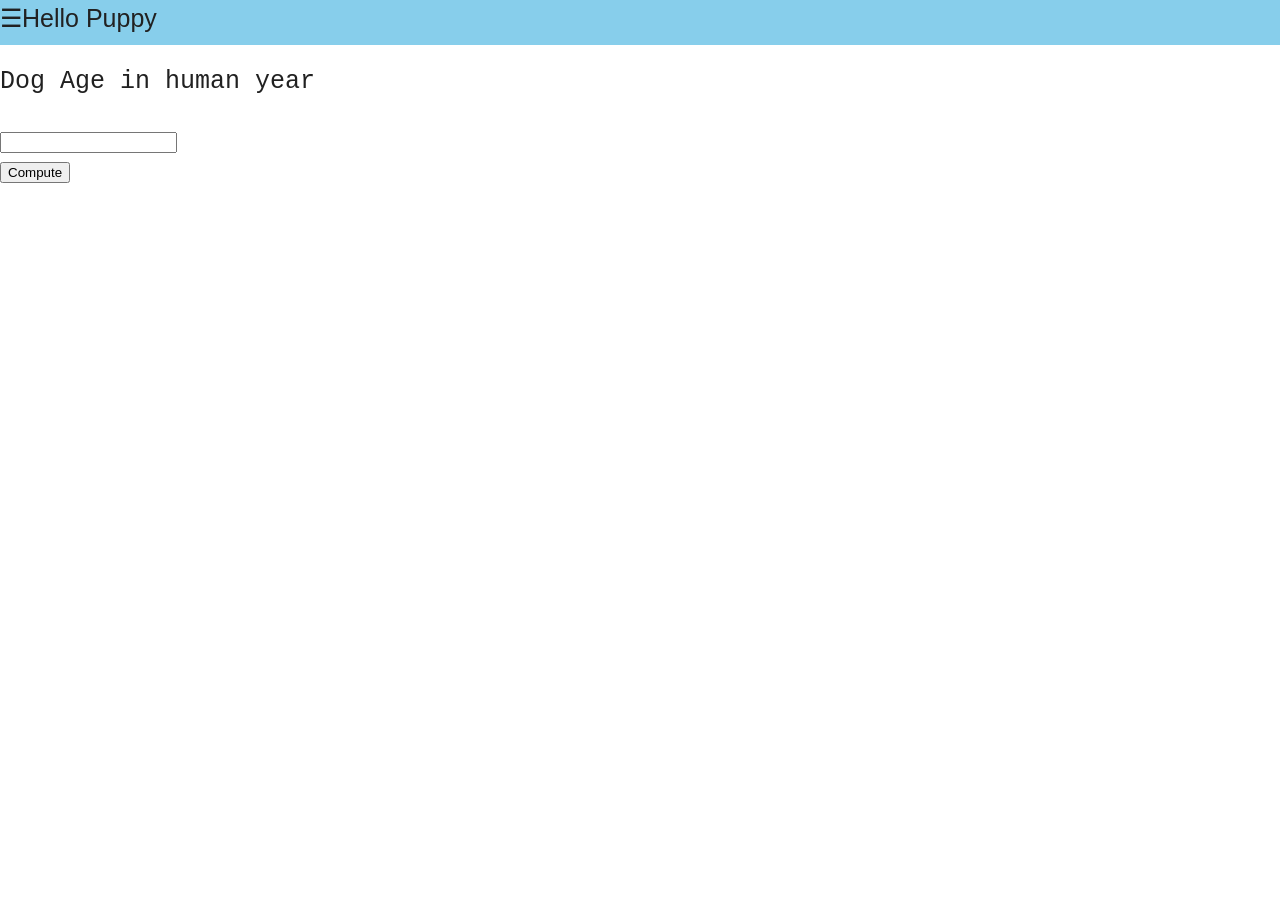
<file: www/index.html>
<!DOCTYPE html>
<html>
<head>
    <meta charset="utf-8">
    <title>Hello Puppy</title>
    <link rel="stylesheet" type="text/css" href="style.css">
    <link rel="stylesheet" type="text/css" href="css/framework7.material.min.css">
    <link rel="stylesheet" type="text/css" href="css/framework7.material.colors.min.css">
    <script>
    function openNav() {
        document.getElementById("mySidenav").style.width = "250px";
    }
    function closeNav() {
        document.getElementById("mySidenav").style.width = "0";
    }
</script>

<body>
 <div id="icon"></div>
     <div class="icon-bar" >
        <span onclick="openNav()">&#9776;Hello Puppy</span>
            <p class = "style">Dog Age in human year </p>
            <div id="root" style="width: 10em; height: 20px; font-size: 20px;"></div>
    </div>
<div id="mySidenav" class="sidenav">
<a href="javascript:void(0)" class="closebtn" onclick="closeNav()">&times;</a>
        <h2 class="style">ABOUT</h2>
        <hr width=115%/>
        <center>
            <p>This app calculate your dog's age. It was not the best app in the world but atleast it was not useless. So, Hey! lets take care of our puppy :).</p>
        </center>
</div>
</body>
    <script crossorigin type="text/javascript" src="js/react.min.js"></script>
    <script crossorigin type="text/javascript" src="js/react-dom.min.js"></script>
    <script crossorigin type="text/javascript" src="js/babel.min.js"></script>   
    <script crossorigin type="text/javascript" src="js/framework7.min.js"></script>
    <script type="text/jsx" src="js/process.js"></script>
</html>
</file>
<file: www/style.css>
html,body{
        height:100%;
        margin:0;
        padding:0;  
    }
    .break{
        margin-top: 60em;
    }
    /*style for buttons*/
    .button
        {
        size:50em;
        color:gray;
        position: center;
        text-align: center;
    }
    /*style for texts*/
    .style
        {
        font-family: Courier New;
    }
	.sidenav {
    height: 100%;
    width: 0%;
    position: fixed;
    z-index: 1;
    top: 0;
    left: 0;
    background-color: gray;
    overflow-x: hidden;
    transition: 0.5s;
    padding-top: 40px;
	}

	.sidenav a {
		padding: 8px 8px 8px 32px;
		text-decoration: none;
		font-size: 45px;
		color: #818181;
		display: block;
		transition: 0.3s;
	}

	.sidenav a:hover {
		color: #f1f1f1;
	}

	.sidenav .closebtn {
		position: absolute;
		top: 0;
		right: 25px;
		font-size: 36px;
		margin-left: 50px;
	}

	@media screen and (max-height: 450px) {
	  .sidenav {padding-top: 15px;}
	  .sidenav a {font-size: 18px;}
	}


	.icon-bar {
	  float: right;
		width: 100%;
		height: 5%;
		background-color: skyblue;
		font-size:25px;
		cursor:pointer
	}

	.icon-bar a {
		float: right;
		width: 20%;
		height: 50px;
		text-align: center;
		padding: 12px 0;
		transition: all 0.3s ease;
		color: black;
		font-size: 25px;
		font-weight: bold;
		font-style: bold;
	}

	.icon-bar a:hover {
		background-color: #000;
	}

	.active {
		text-decoration-line: none;

	}
</file>
<file: www/css/framework7.material.min.css>
/**
 * Framework7 1.4.2
 * Full Featured Mobile HTML Framework For Building iOS & Android Apps
 * 
 * http://www.idangero.us/framework7
 * 
 * Copyright 2016, Vladimir Kharlampidi
 * The iDangero.us
 * http://www.idangero.us/
 * 
 * Licensed under MIT
 * 
 * Released on: February 27, 2016
 */
body,html{position:relative;height:100%;width:100%;overflow-x:hidden}body{font-family:Roboto,Noto,Helvetica,Arial,sans-serif;margin:0;padding:0;color:#212121;font-size:14px;line-height:1.5;width:100%;-webkit-text-size-adjust:100%;background:#fff;overflow:hidden}*{-webkit-tap-highlight-color:transparent;-webkit-touch-callout:none}a,input,select,textarea{outline:0}a{text-decoration:none;color:#2196f3}p{margin:1em 0}.row{display:-webkit-box;display:-ms-flexbox;display:-webkit-flex;display:flex;-webkit-box-pack:justify;-ms-flex-pack:justify;-webkit-justify-content:space-between;justify-content:space-between;-webkit-box-lines:multiple;-moz-box-lines:multiple;-webkit-flex-wrap:wrap;-ms-flex-wrap:wrap;flex-wrap:wrap;-webkit-box-align:start;-ms-flex-align:start;-webkit-align-items:flex-start;align-items:flex-start}.row>[class*=col-]{box-sizing:border-box}.row .col-auto{width:100%}.row .col-100{width:100%;width:-webkit-calc((100% - 16px*0)/ 1);width:calc((100% - 16px*0)/ 1)}.row.no-gutter .col-100{width:100%}.row .col-95{width:95%;width:-webkit-calc((100% - 16px*.05263157894736836)/ 1.0526315789473684);width:calc((100% - 16px*.05263157894736836)/ 1.0526315789473684)}.row.no-gutter .col-95{width:95%}.row .col-90{width:90%;width:-webkit-calc((100% - 16px*.11111111111111116)/ 1.1111111111111112);width:calc((100% - 16px*.11111111111111116)/ 1.1111111111111112)}.row.no-gutter .col-90{width:90%}.row .col-85{width:85%;width:-webkit-calc((100% - 16px*.17647058823529416)/ 1.1764705882352942);width:calc((100% - 16px*.17647058823529416)/ 1.1764705882352942)}.row.no-gutter .col-85{width:85%}.row .col-80{width:80%;width:-webkit-calc((100% - 16px*.25)/ 1.25);width:calc((100% - 16px*.25)/ 1.25)}.row.no-gutter .col-80{width:80%}.row .col-75{width:75%;width:-webkit-calc((100% - 16px*.33333333333333326)/ 1.3333333333333333);width:calc((100% - 16px*.33333333333333326)/ 1.3333333333333333)}.row.no-gutter .col-75{width:75%}.row .col-70{width:70%;width:-webkit-calc((100% - 16px*.4285714285714286)/ 1.4285714285714286);width:calc((100% - 16px*.4285714285714286)/ 1.4285714285714286)}.row.no-gutter .col-70{width:70%}.row .col-66{width:66.66666666666666%;width:-webkit-calc((100% - 16px*.5000000000000002)/ 1.5000000000000002);width:calc((100% - 16px*.5000000000000002)/ 1.5000000000000002)}.row.no-gutter .col-66{width:66.66666666666666%}.row .col-65{width:65%;width:-webkit-calc((100% - 16px*.5384615384615385)/ 1.5384615384615385);width:calc((100% - 16px*.5384615384615385)/ 1.5384615384615385)}.row.no-gutter .col-65{width:65%}.row .col-60{width:60%;width:-webkit-calc((100% - 16px*.6666666666666667)/ 1.6666666666666667);width:calc((100% - 16px*.6666666666666667)/ 1.6666666666666667)}.row.no-gutter .col-60{width:60%}.row .col-55{width:55%;width:-webkit-calc((100% - 16px*.8181818181818181)/ 1.8181818181818181);width:calc((100% - 16px*.8181818181818181)/ 1.8181818181818181)}.row.no-gutter .col-55{width:55%}.row .col-50{width:50%;width:-webkit-calc((100% - 16px*1)/ 2);width:calc((100% - 16px*1)/ 2)}.row.no-gutter .col-50{width:50%}.row .col-45{width:45%;width:-webkit-calc((100% - 16px*1.2222222222222223)/ 2.2222222222222223);width:calc((100% - 16px*1.2222222222222223)/ 2.2222222222222223)}.row.no-gutter .col-45{width:45%}.row .col-40{width:40%;width:-webkit-calc((100% - 16px*1.5)/ 2.5);width:calc((100% - 16px*1.5)/ 2.5)}.row.no-gutter .col-40{width:40%}.row .col-35{width:35%;width:-webkit-calc((100% - 16px*1.8571428571428572)/ 2.857142857142857);width:calc((100% - 16px*1.8571428571428572)/ 2.857142857142857)}.row.no-gutter .col-35{width:35%}.row .col-33{width:33.333333333333336%;width:-webkit-calc((100% - 16px*2)/ 3);width:calc((100% - 16px*2)/ 3)}.row.no-gutter .col-33{width:33.333333333333336%}.row .col-30{width:30%;width:-webkit-calc((100% - 16px*2.3333333333333335)/ 3.3333333333333335);width:calc((100% - 16px*2.3333333333333335)/ 3.3333333333333335)}.row.no-gutter .col-30{width:30%}.row .col-25{width:25%;width:-webkit-calc((100% - 16px*3)/ 4);width:calc((100% - 16px*3)/ 4)}.row.no-gutter .col-25{width:25%}.row .col-20{width:20%;width:-webkit-calc((100% - 16px*4)/ 5);width:calc((100% - 16px*4)/ 5)}.row.no-gutter .col-20{width:20%}.row .col-15{width:15%;width:-webkit-calc((100% - 16px*5.666666666666667)/ 6.666666666666667);width:calc((100% - 16px*5.666666666666667)/ 6.666666666666667)}.row.no-gutter .col-15{width:15%}.row .col-10{width:10%;width:-webkit-calc((100% - 16px*9)/ 10);width:calc((100% - 16px*9)/ 10)}.row.no-gutter .col-10{width:10%}.row .col-5{width:5%;width:-webkit-calc((100% - 16px*19)/ 20);width:calc((100% - 16px*19)/ 20)}.row.no-gutter .col-5{width:5%}.row .col-auto:nth-last-child(1),.row .col-auto:nth-last-child(1)~.col-auto{width:100%;width:-webkit-calc((100% - 16px*0)/ 1);width:calc((100% - 16px*0)/ 1)}.row.no-gutter .col-auto:nth-last-child(1),.row.no-gutter .col-auto:nth-last-child(1)~.col-auto{width:100%}.row .col-auto:nth-last-child(2),.row .col-auto:nth-last-child(2)~.col-auto{width:50%;width:-webkit-calc((100% - 16px*1)/ 2);width:calc((100% - 16px*1)/ 2)}.row.no-gutter .col-auto:nth-last-child(2),.row.no-gutter .col-auto:nth-last-child(2)~.col-auto{width:50%}.row .col-auto:nth-last-child(3),.row .col-auto:nth-last-child(3)~.col-auto{width:33.33333333%;width:-webkit-calc((100% - 16px*2)/ 3);width:calc((100% - 16px*2)/ 3)}.row.no-gutter .col-auto:nth-last-child(3),.row.no-gutter .col-auto:nth-last-child(3)~.col-auto{width:33.33333333%}.row .col-auto:nth-last-child(4),.row .col-auto:nth-last-child(4)~.col-auto{width:25%;width:-webkit-calc((100% - 16px*3)/ 4);width:calc((100% - 16px*3)/ 4)}.row.no-gutter .col-auto:nth-last-child(4),.row.no-gutter .col-auto:nth-last-child(4)~.col-auto{width:25%}.row .col-auto:nth-last-child(5),.row .col-auto:nth-last-child(5)~.col-auto{width:20%;width:-webkit-calc((100% - 16px*4)/ 5);width:calc((100% - 16px*4)/ 5)}.row.no-gutter .col-auto:nth-last-child(5),.row.no-gutter .col-auto:nth-last-child(5)~.col-auto{width:20%}.row .col-auto:nth-last-child(6),.row .col-auto:nth-last-child(6)~.col-auto{width:16.66666667%;width:-webkit-calc((100% - 16px*5)/ 6);width:calc((100% - 16px*5)/ 6)}.row.no-gutter .col-auto:nth-last-child(6),.row.no-gutter .col-auto:nth-last-child(6)~.col-auto{width:16.66666667%}.row .col-auto:nth-last-child(7),.row .col-auto:nth-last-child(7)~.col-auto{width:14.28571429%;width:-webkit-calc((100% - 16px*6)/ 7);width:calc((100% - 16px*6)/ 7)}.row.no-gutter .col-auto:nth-last-child(7),.row.no-gutter .col-auto:nth-last-child(7)~.col-auto{width:14.28571429%}.row .col-auto:nth-last-child(8),.row .col-auto:nth-last-child(8)~.col-auto{width:12.5%;width:-webkit-calc((100% - 16px*7)/ 8);width:calc((100% - 16px*7)/ 8)}.row.no-gutter .col-auto:nth-last-child(8),.row.no-gutter .col-auto:nth-last-child(8)~.col-auto{width:12.5%}.row .col-auto:nth-last-child(9),.row .col-auto:nth-last-child(9)~.col-auto{width:11.11111111%;width:-webkit-calc((100% - 16px*8)/ 9);width:calc((100% - 16px*8)/ 9)}.row.no-gutter .col-auto:nth-last-child(9),.row.no-gutter .col-auto:nth-last-child(9)~.col-auto{width:11.11111111%}.row .col-auto:nth-last-child(10),.row .col-auto:nth-last-child(10)~.col-auto{width:10%;width:-webkit-calc((100% - 16px*9)/ 10);width:calc((100% - 16px*9)/ 10)}.row.no-gutter .col-auto:nth-last-child(10),.row.no-gutter .col-auto:nth-last-child(10)~.col-auto{width:10%}.row .col-auto:nth-last-child(11),.row .col-auto:nth-last-child(11)~.col-auto{width:9.09090909%;width:-webkit-calc((100% - 16px*10)/ 11);width:calc((100% - 16px*10)/ 11)}.row.no-gutter .col-auto:nth-last-child(11),.row.no-gutter .col-auto:nth-last-child(11)~.col-auto{width:9.09090909%}.row .col-auto:nth-last-child(12),.row .col-auto:nth-last-child(12)~.col-auto{width:8.33333333%;width:-webkit-calc((100% - 16px*11)/ 12);width:calc((100% - 16px*11)/ 12)}.row.no-gutter .col-auto:nth-last-child(12),.row.no-gutter .col-auto:nth-last-child(12)~.col-auto{width:8.33333333%}.row .col-auto:nth-last-child(13),.row .col-auto:nth-last-child(13)~.col-auto{width:7.69230769%;width:-webkit-calc((100% - 16px*12)/ 13);width:calc((100% - 16px*12)/ 13)}.row.no-gutter .col-auto:nth-last-child(13),.row.no-gutter .col-auto:nth-last-child(13)~.col-auto{width:7.69230769%}.row .col-auto:nth-last-child(14),.row .col-auto:nth-last-child(14)~.col-auto{width:7.14285714%;width:-webkit-calc((100% - 16px*13)/ 14);width:calc((100% - 16px*13)/ 14)}.row.no-gutter .col-auto:nth-last-child(14),.row.no-gutter .col-auto:nth-last-child(14)~.col-auto{width:7.14285714%}.row .col-auto:nth-last-child(15),.row .col-auto:nth-last-child(15)~.col-auto{width:6.66666667%;width:-webkit-calc((100% - 16px*14)/ 15);width:calc((100% - 16px*14)/ 15)}.row.no-gutter .col-auto:nth-last-child(15),.row.no-gutter .col-auto:nth-last-child(15)~.col-auto{width:6.66666667%}.row .col-auto:nth-last-child(16),.row .col-auto:nth-last-child(16)~.col-auto{width:6.25%;width:-webkit-calc((100% - 16px*15)/ 16);width:calc((100% - 16px*15)/ 16)}.row.no-gutter .col-auto:nth-last-child(16),.row.no-gutter .col-auto:nth-last-child(16)~.col-auto{width:6.25%}.row .col-auto:nth-last-child(17),.row .col-auto:nth-last-child(17)~.col-auto{width:5.88235294%;width:-webkit-calc((100% - 16px*16)/ 17);width:calc((100% - 16px*16)/ 17)}.row.no-gutter .col-auto:nth-last-child(17),.row.no-gutter .col-auto:nth-last-child(17)~.col-auto{width:5.88235294%}.row .col-auto:nth-last-child(18),.row .col-auto:nth-last-child(18)~.col-auto{width:5.55555556%;width:-webkit-calc((100% - 16px*17)/ 18);width:calc((100% - 16px*17)/ 18)}.row.no-gutter .col-auto:nth-last-child(18),.row.no-gutter .col-auto:nth-last-child(18)~.col-auto{width:5.55555556%}.row .col-auto:nth-last-child(19),.row .col-auto:nth-last-child(19)~.col-auto{width:5.26315789%;width:-webkit-calc((100% - 16px*18)/ 19);width:calc((100% - 16px*18)/ 19)}.row.no-gutter .col-auto:nth-last-child(19),.row.no-gutter .col-auto:nth-last-child(19)~.col-auto{width:5.26315789%}.row .col-auto:nth-last-child(20),.row .col-auto:nth-last-child(20)~.col-auto{width:5%;width:-webkit-calc((100% - 16px*19)/ 20);width:calc((100% - 16px*19)/ 20)}.row.no-gutter .col-auto:nth-last-child(20),.row.no-gutter .col-auto:nth-last-child(20)~.col-auto{width:5%}.row .col-auto:nth-last-child(21),.row .col-auto:nth-last-child(21)~.col-auto{width:4.76190476%;width:-webkit-calc((100% - 16px*20)/ 21);width:calc((100% - 16px*20)/ 21)}.row.no-gutter .col-auto:nth-last-child(21),.row.no-gutter .col-auto:nth-last-child(21)~.col-auto{width:4.76190476%}@media all and (min-width:768px){.row .tablet-100{width:100%;width:-webkit-calc((100% - 16px*0)/ 1);width:calc((100% - 16px*0)/ 1)}.row.no-gutter .tablet-100{width:100%}.row .tablet-95{width:95%;width:-webkit-calc((100% - 16px*.05263157894736836)/ 1.0526315789473684);width:calc((100% - 16px*.05263157894736836)/ 1.0526315789473684)}.row.no-gutter .tablet-95{width:95%}.row .tablet-90{width:90%;width:-webkit-calc((100% - 16px*.11111111111111116)/ 1.1111111111111112);width:calc((100% - 16px*.11111111111111116)/ 1.1111111111111112)}.row.no-gutter .tablet-90{width:90%}.row .tablet-85{width:85%;width:-webkit-calc((100% - 16px*.17647058823529416)/ 1.1764705882352942);width:calc((100% - 16px*.17647058823529416)/ 1.1764705882352942)}.row.no-gutter .tablet-85{width:85%}.row .tablet-80{width:80%;width:-webkit-calc((100% - 16px*.25)/ 1.25);width:calc((100% - 16px*.25)/ 1.25)}.row.no-gutter .tablet-80{width:80%}.row .tablet-75{width:75%;width:-webkit-calc((100% - 16px*.33333333333333326)/ 1.3333333333333333);width:calc((100% - 16px*.33333333333333326)/ 1.3333333333333333)}.row.no-gutter .tablet-75{width:75%}.row .tablet-70{width:70%;width:-webkit-calc((100% - 16px*.4285714285714286)/ 1.4285714285714286);width:calc((100% - 16px*.4285714285714286)/ 1.4285714285714286)}.row.no-gutter .tablet-70{width:70%}.row .tablet-66{width:66.66666666666666%;width:-webkit-calc((100% - 16px*.5000000000000002)/ 1.5000000000000002);width:calc((100% - 16px*.5000000000000002)/ 1.5000000000000002)}.row.no-gutter .tablet-66{width:66.66666666666666%}.row .tablet-65{width:65%;width:-webkit-calc((100% - 16px*.5384615384615385)/ 1.5384615384615385);width:calc((100% - 16px*.5384615384615385)/ 1.5384615384615385)}.row.no-gutter .tablet-65{width:65%}.row .tablet-60{width:60%;width:-webkit-calc((100% - 16px*.6666666666666667)/ 1.6666666666666667);width:calc((100% - 16px*.6666666666666667)/ 1.6666666666666667)}.row.no-gutter .tablet-60{width:60%}.row .tablet-55{width:55%;width:-webkit-calc((100% - 16px*.8181818181818181)/ 1.8181818181818181);width:calc((100% - 16px*.8181818181818181)/ 1.8181818181818181)}.row.no-gutter .tablet-55{width:55%}.row .tablet-50{width:50%;width:-webkit-calc((100% - 16px*1)/ 2);width:calc((100% - 16px*1)/ 2)}.row.no-gutter .tablet-50{width:50%}.row .tablet-45{width:45%;width:-webkit-calc((100% - 16px*1.2222222222222223)/ 2.2222222222222223);width:calc((100% - 16px*1.2222222222222223)/ 2.2222222222222223)}.row.no-gutter .tablet-45{width:45%}.row .tablet-40{width:40%;width:-webkit-calc((100% - 16px*1.5)/ 2.5);width:calc((100% - 16px*1.5)/ 2.5)}.row.no-gutter .tablet-40{width:40%}.row .tablet-35{width:35%;width:-webkit-calc((100% - 16px*1.8571428571428572)/ 2.857142857142857);width:calc((100% - 16px*1.8571428571428572)/ 2.857142857142857)}.row.no-gutter .tablet-35{width:35%}.row .tablet-33{width:33.333333333333336%;width:-webkit-calc((100% - 16px*2)/ 3);width:calc((100% - 16px*2)/ 3)}.row.no-gutter .tablet-33{width:33.333333333333336%}.row .tablet-30{width:30%;width:-webkit-calc((100% - 16px*2.3333333333333335)/ 3.3333333333333335);width:calc((100% - 16px*2.3333333333333335)/ 3.3333333333333335)}.row.no-gutter .tablet-30{width:30%}.row .tablet-25{width:25%;width:-webkit-calc((100% - 16px*3)/ 4);width:calc((100% - 16px*3)/ 4)}.row.no-gutter .tablet-25{width:25%}.row .tablet-20{width:20%;width:-webkit-calc((100% - 16px*4)/ 5);width:calc((100% - 16px*4)/ 5)}.row.no-gutter .tablet-20{width:20%}.row .tablet-15{width:15%;width:-webkit-calc((100% - 16px*5.666666666666667)/ 6.666666666666667);width:calc((100% - 16px*5.666666666666667)/ 6.666666666666667)}.row.no-gutter .tablet-15{width:15%}.row .tablet-10{width:10%;width:-webkit-calc((100% - 16px*9)/ 10);width:calc((100% - 16px*9)/ 10)}.row.no-gutter .tablet-10{width:10%}.row .tablet-5{width:5%;width:-webkit-calc((100% - 16px*19)/ 20);width:calc((100% - 16px*19)/ 20)}.row.no-gutter .tablet-5{width:5%}.row .tablet-auto:nth-last-child(1),.row .tablet-auto:nth-last-child(1)~.col-auto{width:100%;width:-webkit-calc((100% - 16px*0)/ 1);width:calc((100% - 16px*0)/ 1)}.row.no-gutter .tablet-auto:nth-last-child(1),.row.no-gutter .tablet-auto:nth-last-child(1)~.tablet-auto{width:100%}.row .tablet-auto:nth-last-child(2),.row .tablet-auto:nth-last-child(2)~.col-auto{width:50%;width:-webkit-calc((100% - 16px*1)/ 2);width:calc((100% - 16px*1)/ 2)}.row.no-gutter .tablet-auto:nth-last-child(2),.row.no-gutter .tablet-auto:nth-last-child(2)~.tablet-auto{width:50%}.row .tablet-auto:nth-last-child(3),.row .tablet-auto:nth-last-child(3)~.col-auto{width:33.33333333%;width:-webkit-calc((100% - 16px*2)/ 3);width:calc((100% - 16px*2)/ 3)}.row.no-gutter .tablet-auto:nth-last-child(3),.row.no-gutter .tablet-auto:nth-last-child(3)~.tablet-auto{width:33.33333333%}.row .tablet-auto:nth-last-child(4),.row .tablet-auto:nth-last-child(4)~.col-auto{width:25%;width:-webkit-calc((100% - 16px*3)/ 4);width:calc((100% - 16px*3)/ 4)}.row.no-gutter .tablet-auto:nth-last-child(4),.row.no-gutter .tablet-auto:nth-last-child(4)~.tablet-auto{width:25%}.row .tablet-auto:nth-last-child(5),.row .tablet-auto:nth-last-child(5)~.col-auto{width:20%;width:-webkit-calc((100% - 16px*4)/ 5);width:calc((100% - 16px*4)/ 5)}.row.no-gutter .tablet-auto:nth-last-child(5),.row.no-gutter .tablet-auto:nth-last-child(5)~.tablet-auto{width:20%}.row .tablet-auto:nth-last-child(6),.row .tablet-auto:nth-last-child(6)~.col-auto{width:16.66666667%;width:-webkit-calc((100% - 16px*5)/ 6);width:calc((100% - 16px*5)/ 6)}.row.no-gutter .tablet-auto:nth-last-child(6),.row.no-gutter .tablet-auto:nth-last-child(6)~.tablet-auto{width:16.66666667%}.row .tablet-auto:nth-last-child(7),.row .tablet-auto:nth-last-child(7)~.col-auto{width:14.28571429%;width:-webkit-calc((100% - 16px*6)/ 7);width:calc((100% - 16px*6)/ 7)}.row.no-gutter .tablet-auto:nth-last-child(7),.row.no-gutter .tablet-auto:nth-last-child(7)~.tablet-auto{width:14.28571429%}.row .tablet-auto:nth-last-child(8),.row .tablet-auto:nth-last-child(8)~.col-auto{width:12.5%;width:-webkit-calc((100% - 16px*7)/ 8);width:calc((100% - 16px*7)/ 8)}.row.no-gutter .tablet-auto:nth-last-child(8),.row.no-gutter .tablet-auto:nth-last-child(8)~.tablet-auto{width:12.5%}.row .tablet-auto:nth-last-child(9),.row .tablet-auto:nth-last-child(9)~.col-auto{width:11.11111111%;width:-webkit-calc((100% - 16px*8)/ 9);width:calc((100% - 16px*8)/ 9)}.row.no-gutter .tablet-auto:nth-last-child(9),.row.no-gutter .tablet-auto:nth-last-child(9)~.tablet-auto{width:11.11111111%}.row .tablet-auto:nth-last-child(10),.row .tablet-auto:nth-last-child(10)~.col-auto{width:10%;width:-webkit-calc((100% - 16px*9)/ 10);width:calc((100% - 16px*9)/ 10)}.row.no-gutter .tablet-auto:nth-last-child(10),.row.no-gutter .tablet-auto:nth-last-child(10)~.tablet-auto{width:10%}.row .tablet-auto:nth-last-child(11),.row .tablet-auto:nth-last-child(11)~.col-auto{width:9.09090909%;width:-webkit-calc((100% - 16px*10)/ 11);width:calc((100% - 16px*10)/ 11)}.row.no-gutter .tablet-auto:nth-last-child(11),.row.no-gutter .tablet-auto:nth-last-child(11)~.tablet-auto{width:9.09090909%}.row .tablet-auto:nth-last-child(12),.row .tablet-auto:nth-last-child(12)~.col-auto{width:8.33333333%;width:-webkit-calc((100% - 16px*11)/ 12);width:calc((100% - 16px*11)/ 12)}.row.no-gutter .tablet-auto:nth-last-child(12),.row.no-gutter .tablet-auto:nth-last-child(12)~.tablet-auto{width:8.33333333%}.row .tablet-auto:nth-last-child(13),.row .tablet-auto:nth-last-child(13)~.col-auto{width:7.69230769%;width:-webkit-calc((100% - 16px*12)/ 13);width:calc((100% - 16px*12)/ 13)}.row.no-gutter .tablet-auto:nth-last-child(13),.row.no-gutter .tablet-auto:nth-last-child(13)~.tablet-auto{width:7.69230769%}.row .tablet-auto:nth-last-child(14),.row .tablet-auto:nth-last-child(14)~.col-auto{width:7.14285714%;width:-webkit-calc((100% - 16px*13)/ 14);width:calc((100% - 16px*13)/ 14)}.row.no-gutter .tablet-auto:nth-last-child(14),.row.no-gutter .tablet-auto:nth-last-child(14)~.tablet-auto{width:7.14285714%}.row .tablet-auto:nth-last-child(15),.row .tablet-auto:nth-last-child(15)~.col-auto{width:6.66666667%;width:-webkit-calc((100% - 16px*14)/ 15);width:calc((100% - 16px*14)/ 15)}.row.no-gutter .tablet-auto:nth-last-child(15),.row.no-gutter .tablet-auto:nth-last-child(15)~.tablet-auto{width:6.66666667%}.row .tablet-auto:nth-last-child(16),.row .tablet-auto:nth-last-child(16)~.col-auto{width:6.25%;width:-webkit-calc((100% - 16px*15)/ 16);width:calc((100% - 16px*15)/ 16)}.row.no-gutter .tablet-auto:nth-last-child(16),.row.no-gutter .tablet-auto:nth-last-child(16)~.tablet-auto{width:6.25%}.row .tablet-auto:nth-last-child(17),.row .tablet-auto:nth-last-child(17)~.col-auto{width:5.88235294%;width:-webkit-calc((100% - 16px*16)/ 17);width:calc((100% - 16px*16)/ 17)}.row.no-gutter .tablet-auto:nth-last-child(17),.row.no-gutter .tablet-auto:nth-last-child(17)~.tablet-auto{width:5.88235294%}.row .tablet-auto:nth-last-child(18),.row .tablet-auto:nth-last-child(18)~.col-auto{width:5.55555556%;width:-webkit-calc((100% - 16px*17)/ 18);width:calc((100% - 16px*17)/ 18)}.row.no-gutter .tablet-auto:nth-last-child(18),.row.no-gutter .tablet-auto:nth-last-child(18)~.tablet-auto{width:5.55555556%}.row .tablet-auto:nth-last-child(19),.row .tablet-auto:nth-last-child(19)~.col-auto{width:5.26315789%;width:-webkit-calc((100% - 16px*18)/ 19);width:calc((100% - 16px*18)/ 19)}.row.no-gutter .tablet-auto:nth-last-child(19),.row.no-gutter .tablet-auto:nth-last-child(19)~.tablet-auto{width:5.26315789%}.row .tablet-auto:nth-last-child(20),.row .tablet-auto:nth-last-child(20)~.col-auto{width:5%;width:-webkit-calc((100% - 16px*19)/ 20);width:calc((100% - 16px*19)/ 20)}.row.no-gutter .tablet-auto:nth-last-child(20),.row.no-gutter .tablet-auto:nth-last-child(20)~.tablet-auto{width:5%}.row .tablet-auto:nth-last-child(21),.row .tablet-auto:nth-last-child(21)~.col-auto{width:4.76190476%;width:-webkit-calc((100% - 16px*20)/ 21);width:calc((100% - 16px*20)/ 21)}.row.no-gutter .tablet-auto:nth-last-child(21),.row.no-gutter .tablet-auto:nth-last-child(21)~.tablet-auto{width:4.76190476%}}.view,.views{position:relative;width:100%;height:100%;z-index:5000}.views{overflow:auto;-webkit-overflow-scrolling:touch}.view{overflow:hidden;box-sizing:border-box}.pages{position:relative;width:100%;height:100%;overflow:hidden}.page{box-sizing:border-box;position:absolute;left:0;top:0;width:100%;height:100%;background:#fff;-webkit-transform:translate3d(0,0,0);transform:translate3d(0,0,0)}.page.cached{display:none}.page-on-left{opacity:1;-webkit-transform:translate3d(0,0,0);transform:translate3d(0,0,0)}.page-on-right{opacity:0;pointer-events:none;-webkit-transform:translate3d(0,56px,0);transform:translate3d(0,56px,0)}.page-content{overflow:auto;-webkit-overflow-scrolling:touch;box-sizing:border-box;height:100%;position:relative;z-index:1}.page-transitioning{-webkit-transition-duration:.3s;transition-duration:.3s}.page-from-right-to-center{pointer-events:none;-webkit-animation:pageFromRightToCenter .3s forwards;animation:pageFromRightToCenter .3s forwards}.page-from-center-to-right{pointer-events:none;-webkit-animation:pageFromCenterToRight .3s forwards;animation:pageFromCenterToRight .3s forwards}@-webkit-keyframes pageFromRightToCenter{from{opacity:0;-webkit-transform:translate3d(0,56px,0)}to{opacity:1;-webkit-transform:translate3d(0,0,0)}}@keyframes pageFromRightToCenter{from{opacity:0;transform:translate3d(0,56px,0)}to{opacity:1;transform:translate3d(0,0,0)}}@-webkit-keyframes pageFromCenterToRight{from{opacity:1;-webkit-transform:translate3d(0,0,0)}to{opacity:0;-webkit-transform:translate3d(0,56px,0)}}@keyframes pageFromCenterToRight{from{opacity:1;transform:translate3d(0,0,0)}to{opacity:0;transform:translate3d(0,56px,0)}}.page-from-center-to-left{-webkit-animation:pageFromCenterToLeft .3s forwards;animation:pageFromCenterToLeft .3s forwards}.page-from-left-to-center{-webkit-animation:pageFromLeftToCenter .3s forwards;animation:pageFromLeftToCenter .3s forwards}@-webkit-keyframes pageFromCenterToLeft{from{opacity:1}to{opacity:1}}@keyframes pageFromCenterToLeft{from{opacity:1}to{opacity:1}}@-webkit-keyframes pageFromLeftToCenter{from{opacity:1}to{opacity:1}}@keyframes pageFromLeftToCenter{from{opacity:1}to{opacity:1}}.navbar-inner,.toolbar-inner{position:absolute;left:0;top:0;width:100%;height:100%;box-sizing:border-box;overflow:hidden;display:-webkit-box;display:-ms-flexbox;display:-webkit-flex;display:flex;-webkit-box-align:center;-ms-flex-align:center;-webkit-align-items:center;align-items:center}.navbar-inner{-webkit-box-pack:start;-ms-flex-pack:start;-webkit-justify-content:flex-start;justify-content:flex-start}.toolbar-inner{-webkit-box-pack:justify;-ms-flex-pack:justify;-webkit-justify-content:space-between;justify-content:space-between}.navbar-inner.cached{display:none}.navbar,.toolbar{width:100%;box-sizing:border-box;position:relative;margin:0;z-index:500;-webkit-backface-visibility:hidden;backface-visibility:hidden;color:#fff}.navbar b,.toolbar b{font-weight:500}.navbar~.toolbar{z-index:499}.navbar,.subnavbar,.toolbar{background:#2196f3}.navbar a.link,.subnavbar a.link,.toolbar a.link{text-decoration:none;position:relative;color:#fff;box-sizing:border-box;display:-webkit-box;display:-ms-flexbox;display:-webkit-flex;display:flex;-webkit-box-pack:center;-ms-flex-pack:center;-webkit-justify-content:center;justify-content:center;-webkit-box-align:center;-ms-flex-align:center;-webkit-align-items:center;align-items:center;padding:0 16px;min-width:48px}.navbar a.link:before,.subnavbar a.link:before,.toolbar a.link:before{content:'';width:152%;height:152%;position:absolute;left:-26%;top:-26%;background-image:-webkit-radial-gradient(center,circle cover,rgba(255,255,255,.15) 66%,rgba(255,255,255,0) 66%);background-image:radial-gradient(circle at center,rgba(255,255,255,.15) 66%,rgba(255,255,255,0) 66%);background-repeat:no-repeat;background-position:center;background-size:100% 100%;opacity:0;pointer-events:none;-webkit-transition-duration:.6s;transition-duration:.6s}.navbar a.link.active-state:before,.subnavbar a.link.active-state:before,.toolbar a.link.active-state:before,html:not(.watch-active-state) .navbar a.link:active:before,html:not(.watch-active-state) .subnavbar a.link:active:before,html:not(.watch-active-state) .toolbar a.link:active:before{opacity:1;-webkit-transition-duration:150ms;transition-duration:150ms}.navbar a.link i+i,.navbar a.link i+span,.navbar a.link span+i,.navbar a.link span+span,.subnavbar a.link i+i,.subnavbar a.link i+span,.subnavbar a.link span+i,.subnavbar a.link span+span,.toolbar a.link i+i,.toolbar a.link i+span,.toolbar a.link span+i,.toolbar a.link span+span{margin-left:8px}.navbar a.icon-only,.subnavbar a.icon-only,.toolbar a.icon-only{min-width:0;-webkit-box-flex:0;-webkit-flex-shrink:0;-ms-flex:0 0 auto;flex-shrink:0}.navbar i.icon,.subnavbar i.icon,.toolbar i.icon{display:block}.navbar .center,.subnavbar .center{font-size:20px;font-weight:500;text-align:center;margin:0 16px;position:relative;overflow:hidden;text-overflow:ellipsis;white-space:nowrap;line-height:56px;display:inline-block;text-align:left}.navbar .left,.navbar .right,.subnavbar .left,.subnavbar .right{-webkit-box-flex:0;-webkit-flex-shrink:0;-ms-flex:0 0 auto;flex-shrink:0;display:-webkit-box;display:-ms-flexbox;display:-webkit-flex;display:flex;-webkit-box-pack:start;-ms-flex-pack:start;-webkit-justify-content:flex-start;justify-content:flex-start;-webkit-box-align:center;-ms-flex-align:center;-webkit-align-items:center;align-items:center;-webkit-transform:translate3d(0,0,0);transform:translate3d(0,0,0)}.navbar .right,.subnavbar .right{margin-left:auto}.navbar .right:first-child,.subnavbar .right:first-child{position:absolute;right:16px;height:100%}.navbar{left:0;top:0;height:56px;font-size:20px}.navbar a.link{line-height:56px;height:56px}.popup .navbar{-webkit-transform:translate3d(0,0,0);transform:translate3d(0,0,0)}.subnavbar{height:48px;width:100%;position:absolute;left:0;top:100%;z-index:20;box-sizing:border-box;padding:0 16px;display:-webkit-box;display:-ms-flexbox;display:-webkit-flex;display:flex;-webkit-box-pack:justify;-ms-flex-pack:justify;-webkit-justify-content:space-between;justify-content:space-between;-webkit-box-align:center;-ms-flex-align:center;-webkit-align-items:center;align-items:center;overflow:hidden}.subnavbar a.link{line-height:48px;height:48px}.subnavbar .center{line-height:48px}.subnavbar .center:first-child{margin-left:56px}.navbar.no-border .subnavbar{margin-top:0}.navbar-on-left .subnavbar,.navbar-on-right .subnavbar{pointer-events:none}.navbar .subnavbar,.page .subnavbar{position:absolute}.page>.subnavbar{top:0;margin-top:0}.subnavbar>.buttons-row{width:100%}.subnavbar .searchbar,.subnavbar.searchbar{position:absolute}.subnavbar .searchbar,.subnavbar.searchbar{position:absolute}.subnavbar .searchbar{left:0;top:0}.toolbar{left:0;bottom:0;height:48px;font-size:14px}.toolbar a.link{line-height:48px;height:48px}.toolbar a{-webkit-box-flex:1;-webkit-flex-shrink:1;-ms-flex:0 1 auto;flex-shrink:1;position:relative;white-space:nowrap;text-overflow:ellipsis}.tabbar{z-index:5001;overflow:hidden;bottom:auto;top:0}.tabbar .toolbar-inner{padding-left:0;padding-right:0}.tabbar a.link{line-height:1.4}.tabbar a.link,.tabbar a.tab-link{height:100%;width:100%;box-sizing:border-box;padding-left:0;padding-right:0;display:-webkit-box;display:-ms-flexbox;display:-webkit-flex;display:flex;-webkit-box-pack:center;-ms-flex-pack:center;-webkit-justify-content:center;justify-content:center;-webkit-box-align:center;-ms-flex-align:center;-webkit-align-items:center;align-items:center;-ms-flex:1;-webkit-box-orient:vertical;-moz-box-orient:vertical;-ms-flex-direction:column;-webkit-flex-direction:column;flex-direction:column;font-size:14px;text-transform:uppercase}.tabbar i.icon{height:24px}.tabbar a.tab-link{-webkit-transition-duration:.3s;transition-duration:.3s;overflow:hidden;color:rgba(255,255,255,.7);position:relative}.tabbar a.tab-link.active,.tabbar a.tab-link.active-state,html:not(.watch-active-state) .tabbar a.tab-link:active{color:#fff}.tabbar .tab-link-highlight{position:absolute;left:0;bottom:0;height:3px;background:#0a6ebd;background:rgba(255,255,255,.5);-webkit-transition-duration:.3s;transition-duration:.3s}.tabbar-labels{height:72px}.tabbar-labels a.link,.tabbar-labels a.tab-link{padding-top:12px;padding-bottom:12px;height:100%;-webkit-box-pack:justify;-ms-flex-pack:justify;-webkit-justify-content:space-between;justify-content:space-between}.tabbar-labels span.tabbar-label{line-height:1;display:block;margin:0;margin-top:10px;position:relative;text-overflow:ellipsis;white-space:nowrap;overflow:hidden;max-width:100%}.tabbar-scrollable .toolbar-inner{-webkit-box-pack:start;-ms-flex-pack:start;-webkit-justify-content:flex-start;justify-content:flex-start;overflow:auto}.tabbar-scrollable .toolbar-inner::-webkit-scrollbar{display:none!important;width:0!important;height:0!important;-webkit-appearance:none;opacity:0!important}.tabbar-scrollable a.link,.tabbar-scrollable a.tab-link{width:auto;-webkit-box-flex:0;-webkit-flex-shrink:0;-ms-flex:0 0 auto;flex-shrink:0;-ms-flex:0;padding:0 16px}.toolbar-bottom{bottom:0;top:auto}.toolbar-bottom .tab-link-highlight{bottom:auto;top:0}.page>.navbar,.page>.toolbar,.view>.navbar,.view>.toolbar,.views>.navbar,.views>.toolbar{position:absolute}.subnavbar~.page-content{padding-top:48px}.tabbar-fixed .page-content,.toolbar-fixed .page-content{padding-top:48px}.tabbar-labels-fixed .page-content{padding-top:72px}.toolbar~.page-content{padding-top:48px}.tabbar-labels~.page-content{padding-top:72px}.messagebar~.page-content,.toolbar-bottom~.page-content{padding-top:0;padding-bottom:48px}.tabbar-labels.toolbar-bottom~.page-content{padding-bottom:72px}.navbar-fixed .page-content{padding-top:56px}.navbar-fixed .tabbar-fixed .page-content,.navbar-fixed .toolbar-fixed .page-content,.navbar-fixed.tabbar-fixed .page-content,.navbar-fixed.toolbar-fixed .page-content,.tabbar-fixed .navbar-fixed .page-content,.toolbar-fixed .navbar-fixed .page-content{padding-top:104px}.navbar-fixed .tabbar-labels-fixed .page-content,.navbar-fixed.tabbar-labels-fixed .page-content,.tabbar-labels-fixed .navbar-fixed .page-content{padding-top:128px}.navbar-fixed .toolbar~.page-content{padding-top:104px}.navbar-fixed .messagebar~.page-content,.navbar-fixed .toolbar-bottom~.page-content{padding-top:56px}.navbar-fixed .tabbar-labels~.page-content{padding-top:128px}.navbar-fixed .tabbar-labels.toolbar-bottom~.page-content{padding-top:56px}.navbar-fixed .page-content.with-subnavbar,.navbar-fixed .subnavbar~.page-content,.navbar-fixed .with-subnavbar .page-content{padding-top:104px}.navbar-fixed .page .subnavbar,.navbar-fixed.page .subnavbar{top:56px}.navbar-fixed .toolbar{top:56px}.navbar-fixed .messagebar,.navbar-fixed .toolbar-bottom{top:auto}.navbar.navbar-hiding{-webkit-transition-duration:.4s;transition-duration:.4s;-webkit-transform:translate3d(0,0,0);transform:translate3d(0,0,0)}.navbar.navbar-hiding~.page .list-group-title,.navbar.navbar-hiding~.page-content .list-group-title,.navbar.navbar-hiding~.pages .list-group-title{-webkit-transition-duration:.4s;transition-duration:.4s}.navbar.navbar-hiding~.page .subnavbar,.navbar.navbar-hiding~.page-content .subnavbar,.navbar.navbar-hiding~.pages .subnavbar{-webkit-transition-duration:.4s;transition-duration:.4s}.navbar.navbar-hiding~.subnavbar,.navbar.navbar-hiding~.toolbar{-webkit-transition-duration:.4s;transition-duration:.4s}.navbar.navbar-hidden{-webkit-transition-duration:.4s;transition-duration:.4s;-webkit-transform:translate3d(0,-100%,0);transform:translate3d(0,-100%,0)}.navbar.navbar-hidden~.page .list-group-title,.navbar.navbar-hidden~.page-content .list-group-title,.navbar.navbar-hidden~.pages .list-group-title{-webkit-transition-duration:.4s;transition-duration:.4s;top:-56px}.navbar.navbar-hidden~.page .subnavbar,.navbar.navbar-hidden~.page-content .subnavbar,.navbar.navbar-hidden~.pages .subnavbar{-webkit-transform:translate3d(0,-56px,0);transform:translate3d(0,-56px,0);-webkit-transition-duration:.4s;transition-duration:.4s}.navbar.navbar-hidden~.subnavbar,.navbar.navbar-hidden~.toolbar:not(.messagebar):not(.toolbar-bottom){-webkit-transform:translate3d(0,-56px,0);transform:translate3d(0,-56px,0);-webkit-transition-duration:.4s;transition-duration:.4s}.page.no-navbar .page-content{padding-top:0}.page.no-navbar .page-content.with-subnavbar,.page.no-navbar.with-subnavbar .page-content,.with-subnavbar .page.no-navbar .page-content{padding-top:48px}.tabbar.tabbar-hiding,.tabbar.toolbar-hiding,.toolbar.tabbar-hiding,.toolbar.toolbar-hiding{-webkit-transition-duration:.4s;transition-duration:.4s;-webkit-transform:translate3d(0,0,0);transform:translate3d(0,0,0)}.tabbar.tabbar-hidden,.tabbar.toolbar-hidden,.toolbar.tabbar-hidden,.toolbar.toolbar-hidden{-webkit-transition-duration:.4s;transition-duration:.4s}.tabbar.tabbar-hidden,.tabbar.toolbar-hidden,.toolbar.tabbar-hidden,.toolbar.toolbar-hidden{-webkit-transform:translate3d(0,-100%,0);transform:translate3d(0,-100%,0)}.navbar~.tabbar.tabbar-hidden,.navbar~.tabbar.toolbar-hidden,.navbar~.toolbar.tabbar-hidden,.navbar~.toolbar.toolbar-hidden{-webkit-transform:translate3d(0,-104px,0);transform:translate3d(0,-104px,0)}.navbar~.tabbar.tabbar-labels.toolbar-hidden,.navbar~.toolbar.tabbar-labels.toolbar-hidden{-webkit-transform:translate3d(0,-128px,0);transform:translate3d(0,-128px,0)}.tabbar.toolbar-hidden.messagebar,.tabbar.toolbar-hidden.toolbar-bottom,.toolbar.toolbar-hidden.messagebar,.toolbar.toolbar-hidden.toolbar-bottom{-webkit-transform:translate3d(0,100%,0);transform:translate3d(0,100%,0)}.page.no-tabbar .page-content,.page.no-toolbar .page-content{padding-bottom:0}.searchbar{height:48px;width:100%;background:#2196f3;box-sizing:border-box;padding:0 16px;overflow:hidden;position:relative;display:-webkit-box;display:-ms-flexbox;display:-webkit-flex;display:flex;-webkit-box-align:center;-ms-flex-align:center;-webkit-align-items:center;align-items:center;color:#fff}.searchbar a{position:relative;color:#fff}.searchbar a:before{content:'';width:152%;height:152%;position:absolute;left:-26%;top:-26%;background-image:-webkit-radial-gradient(center,circle cover,rgba(255,255,255,.15) 66%,rgba(255,255,255,0) 66%);background-image:radial-gradient(circle at center,rgba(255,255,255,.15) 66%,rgba(255,255,255,0) 66%);background-repeat:no-repeat;background-position:center;background-size:100% 100%;opacity:0;pointer-events:none;-webkit-transition-duration:.6s;transition-duration:.6s}.searchbar a.active-state:before,html:not(.watch-active-state) .searchbar a:active:before{opacity:1;-webkit-transition-duration:150ms;transition-duration:150ms}.searchbar .searchbar-input{width:100%;height:32px;position:relative;-webkit-box-flex:1;-webkit-flex-shrink:1;-ms-flex:0 1 auto;flex-shrink:1}.searchbar input[type=search]{box-sizing:border-box;width:100%;height:100%;display:block;border:none;-webkit-appearance:none;-moz-appearance:none;-ms-appearance:none;appearance:none;border-radius:0;font-family:inherit;color:#fff;font-size:16px;font-weight:400;padding:0 36px 0 24px;background-color:transparent;background-repeat:no-repeat;background-position:0 center;-webkit-transition-duration:.3s;transition-duration:.3s;background-image:url("data:image/svg+xml;charset=utf-8,%3Csvg%20fill%3D'%23FFFFFF'%20height%3D'24'%20viewBox%3D'0%200%2024%2024'%20width%3D'24'%20xmlns%3D'http%3A%2F%2Fwww.w3.org%2F2000%2Fsvg'%3E%3Cpath%20d%3D'M15.5%2014h-.79l-.28-.27C15.41%2012.59%2016%2011.11%2016%209.5%2016%205.91%2013.09%203%209.5%203S3%205.91%203%209.5%205.91%2016%209.5%2016c1.61%200%203.09-.59%204.23-1.57l.27.28v.79l5%204.99L20.49%2019l-4.99-5zm-6%200C7.01%2014%205%2011.99%205%209.5S7.01%205%209.5%205%2014%207.01%2014%209.5%2011.99%2014%209.5%2014z'%2F%3E%3Cpath%20d%3D'M0%200h24v24H0z'%20fill%3D'none'%2F%3E%3C%2Fsvg%3E");-webkit-background-size:24px 24px;background-size:24px 24px;border-bottom:1px solid #fff;opacity:.6}.searchbar input[type=search]::-webkit-input-placeholder{color:#fff;opacity:1}.searchbar input[type=search]::-webkit-search-cancel-button{-webkit-appearance:none}.searchbar .searchbar-clear{position:absolute;width:56px;height:100%;right:-16px;top:0;opacity:0;pointer-events:none;background-position:center;background-repeat:no-repeat;background-image:url("data:image/svg+xml;charset=utf-8,%3Csvg%20fill%3D'%23fff'%20height%3D'24'%20viewBox%3D'0%200%2024%2024'%20width%3D'24'%20xmlns%3D'http%3A%2F%2Fwww.w3.org%2F2000%2Fsvg'%3E%3Cpath%20d%3D'M19%206.41L17.59%205%2012%2010.59%206.41%205%205%206.41%2010.59%2012%205%2017.59%206.41%2019%2012%2013.41%2017.59%2019%2019%2017.59%2013.41%2012z'%2F%3E%3Cpath%20d%3D'M0%200h24v24H0z'%20fill%3D'none'%2F%3E%3C%2Fsvg%3E");-webkit-background-size:24px 24px;background-size:24px 24px;-webkit-transition-duration:.3s;transition-duration:.3s;cursor:pointer}.searchbar .searchbar-cancel{display:none}.searchbar.searchbar-active input[type=search]{opacity:1}.searchbar.searchbar-active .searchbar-clear{pointer-events:auto;opacity:1}.searchbar.searchbar-not-empty .searchbar-clear{pointer-events:auto;opacity:1}.searchbar-overlay{position:absolute;left:0;top:0;width:100%;height:100%;z-index:100;opacity:0;pointer-events:none;background:rgba(0,0,0,.25);-webkit-transition-duration:.3s;transition-duration:.3s;-webkit-transform:translate3d(0,0,0);transform:translate3d(0,0,0)}.searchbar-overlay.searchbar-overlay-active{opacity:1;pointer-events:auto}.searchbar-not-found{display:none}.hidden-by-searchbar,.list-block .hidden-by-searchbar,.list-block li.hidden-by-searchbar{display:none}.page>.searchbar{position:absolute;width:100%;left:0;top:0;z-index:200}.page>.searchbar~.page-content{padding-top:48px}.navbar-fixed .page>.searchbar,.navbar-fixed>.searchbar,.navbar-through .page>.searchbar,.navbar-through>.searchbar{top:56px}.navbar-fixed .page>.searchbar~.page-content,.navbar-fixed>.searchbar~.page-content,.navbar-through .page>.searchbar~.page-content,.navbar-through>.searchbar~.page-content{padding-top:104px}.toolbar.messagebar{-webkit-transform:translate3d(0,0,0);transform:translate3d(0,0,0);background:#fff;height:48px;top:auto;bottom:0;font-size:16px;overflow:hidden}.toolbar.messagebar:before{content:'';position:absolute;left:0;top:0;bottom:auto;right:auto;height:1px;width:100%;background-color:#d1d1d1;display:block;z-index:15;-webkit-transform-origin:50% 0;transform-origin:50% 0}html.pixel-ratio-2 .toolbar.messagebar:before{-webkit-transform:scaleY(.5);transform:scaleY(.5)}html.pixel-ratio-3 .toolbar.messagebar:before{-webkit-transform:scaleY(.33);transform:scaleY(.33)}.toolbar.messagebar textarea{-webkit-appearance:none;-moz-appearance:none;-ms-appearance:none;appearance:none;-webkit-box-sizing:border-box;-moz-box-sizing:border-box;box-sizing:border-box;border:none;background:0 0;border-radius:0;box-shadow:none;display:block;padding:3px 8px 3px;margin:0;width:100%;height:28px;color:#333;font-size:16px;line-height:22px;font-family:inherit;resize:none;-webkit-box-flex:1;-webkit-flex-shrink:1;-ms-flex:0 1 auto;flex-shrink:1}.toolbar.messagebar a.link{color:#333;-ms-flex-item-align:flex-end;-webkit-align-self:flex-end;align-self:flex-end;height:48px;line-height:48px}.toolbar.messagebar a.link:before{background-image:-webkit-radial-gradient(center,circle cover,rgba(0,0,0,.1) 66%,rgba(0,0,0,0) 66%);background-image:radial-gradient(circle at center,rgba(0,0,0,.1) 66%,rgba(0,0,0,0) 66%)}.toolbar.messagebar .link{-webkit-box-flex:0;-webkit-flex-shrink:0;-ms-flex:0 0 auto;flex-shrink:0}.toolbar.messagebar~.page-content{padding-bottom:48px}.page.no-toolbar .toolbar.messagebar~.page-content{padding-bottom:48px}.hidden-toolbar .toolbar.messagebar{-webkit-transform:translate3d(0,0,0);transform:translate3d(0,0,0);-webkit-transition-duration:0s;transition-duration:0s}i.icon{display:inline-block;vertical-align:middle;background-size:100% auto;background-position:center;background-repeat:no-repeat;font-style:normal;position:relative}i.icon.icon-back{width:24px;height:24px;background-image:url("data:image/svg+xml;charset=utf-8,%3Csvg%20xmlns%3D'http%3A%2F%2Fwww.w3.org%2F2000%2Fsvg'%20width%3D'24'%20height%3D'24'%20viewBox%3D'0%200%2024%2024'%3E%3Cpath%20d%3D'M20%2011H7.83l5.59-5.59L12%204l-8%208%208%208%201.41-1.41L7.83%2013H20v-2z'%20fill%3D'%23ffffff'%2F%3E%3C%2Fsvg%3E")}i.icon.icon-forward{width:24px;height:24px;background-image:url("data:image/svg+xml;charset=utf-8,%3Csvg%20xmlns%3D'http%3A%2F%2Fwww.w3.org%2F2000%2Fsvg'%20width%3D'24'%20height%3D'24'%20viewBox%3D'0%200%2024%2024'%3E%3Cpath%20d%3D'M12%204l-1.41%201.41L16.17%2011H4v2h12.17l-5.58%205.59L12%2020l8-8z'%20fill%3D'%23ffffff'%2F%3E%3C%2Fsvg%3E")}i.icon.icon-bars{width:24px;height:24px;background-image:url("data:image/svg+xml;charset=utf-8,%3Csvg%20xmlns%3D'http%3A%2F%2Fwww.w3.org%2F2000%2Fsvg'%20width%3D'24'%20height%3D'24'%20viewBox%3D'0%200%2024%2024'%3E%3Cpath%20d%3D'M3%2018h18v-2H3v2zm0-5h18v-2H3v2zm0-7v2h18V6H3z'%20fill%3D'%23ffffff'%2F%3E%3C%2Fsvg%3E")}i.icon.icon-camera{width:24px;height:24px;background-image:url("data:image/svg+xml;charset=utf-8,%3Csvg%20fill%3D'%23333'%20height%3D'24'%20viewBox%3D'0%200%2024%2024'%20width%3D'24'%20xmlns%3D'http%3A%2F%2Fwww.w3.org%2F2000%2Fsvg'%3E%3Ccircle%20cx%3D'12'%20cy%3D'12'%20r%3D'3.2'%2F%3E%3Cpath%20d%3D'M9%202L7.17%204H4c-1.1%200-2%20.9-2%202v12c0%201.1.9%202%202%202h16c1.1%200%202-.9%202-2V6c0-1.1-.9-2-2-2h-3.17L15%202H9zm3%2015c-2.76%200-5-2.24-5-5s2.24-5%205-5%205%202.24%205%205-2.24%205-5%205z'%2F%3E%3Cpath%20d%3D'M0%200h24v24H0z'%20fill%3D'none'%2F%3E%3C%2Fsvg%3E")}i.icon.icon-f7{width:24px;height:24px;background-image:url(../img/i-f7-material.png);border-radius:3px}i.icon.icon-form-name{width:24px;height:24px;background-image:url(../img/i-form-name-material.svg)}i.icon.icon-form-password{width:24px;height:24px;background-image:url(../img/i-form-password-material.svg)}i.icon.icon-form-email{width:24px;height:24px;background-image:url(../img/i-form-email-material.svg)}i.icon.icon-form-calendar{width:24px;height:24px;background-image:url(../img/i-form-calendar-material.svg)}i.icon.icon-form-tel{width:24px;height:24px;background-image:url(../img/i-form-tel-material.svg)}i.icon.icon-form-gender{width:24px;height:24px;background-image:url(../img/i-form-gender-material.svg)}i.icon.icon-form-toggle{width:24px;height:24px;background-image:url(../img/i-form-toggle-material.svg)}i.icon.icon-form-comment{width:24px;height:24px;background-image:url(../img/i-form-comment-material.svg)}i.icon.icon-form-settings{width:24px;height:24px;background-image:url(../img/i-form-settings-material.svg)}i.icon.icon-form-url{width:24px;height:24px;background-image:url(../img/i-form-url-material.svg)}i.icon.icon-next,i.icon.icon-prev{width:24px;height:24px}i.icon.icon-next{background-image:url("data:image/svg+xml;charset=utf-8,%3Csvg%20xmlns%3D'http%3A%2F%2Fwww.w3.org%2F2000%2Fsvg'%20fill%3D'%23ffffff'%20width%3D'24'%20height%3D'24'%20viewBox%3D'0%200%2024%2024'%3E%3Cpath%20d%3D'M10%206L8.59%207.41%2013.17%2012l-4.58%204.59L10%2018l6-6z'%2F%3E%3Cpath%20d%3D'M0%200h24v24H0z'%20fill%3D'none'%2F%3E%3C%2Fsvg%3E")}i.icon.icon-prev{background-image:url("data:image/svg+xml;charset=utf-8,%3Csvg%20xmlns%3D'http%3A%2F%2Fwww.w3.org%2F2000%2Fsvg'%20fill%3D'%23ffffff'%20width%3D'24'%20height%3D'24'%20viewBox%3D'0%200%2024%2024'%3E%3Cpath%20d%3D'M15.41%207.41L14%206l-6%206%206%206%201.41-1.41L10.83%2012z'%2F%3E%3Cpath%20d%3D'M0%200h24v24H0z'%20fill%3D'none'%2F%3E%3C%2Fsvg%3E")}i.icon.icon-plus{width:24px;height:24px;font-size:0;background-image:url("data:image/svg+xml;charset=utf-8,%3Csvg%20fill%3D'%23FFFFFF'%20height%3D'24'%20viewBox%3D'0%200%2024%2024'%20width%3D'24'%20xmlns%3D'http%3A%2F%2Fwww.w3.org%2F2000%2Fsvg'%3E%3Cpath%20d%3D'M19%2013h-6v6h-2v-6H5v-2h6V5h2v6h6v2z'%2F%3E%3Cpath%20d%3D'M0%200h24v24H0z'%20fill%3D'none'%2F%3E%3C%2Fsvg%3E")}i.icon.icon-close{width:24px;height:24px;font-size:0;background-image:url("data:image/svg+xml;charset=utf-8,%3Csvg%20fill%3D'%23FFFFFF'%20height%3D'24'%20viewBox%3D'0%200%2024%2024'%20width%3D'24'%20xmlns%3D'http%3A%2F%2Fwww.w3.org%2F2000%2Fsvg'%3E%3Cpath%20d%3D'M19%206.41L17.59%205%2012%2010.59%206.41%205%205%206.41%2010.59%2012%205%2017.59%206.41%2019%2012%2013.41%2017.59%2019%2019%2017.59%2013.41%2012z'%2F%3E%3Cpath%20d%3D'M0%200h24v24H0z'%20fill%3D'none'%2F%3E%3C%2Fsvg%3E")}.badge{font-size:10px;display:inline-block;color:#fff;background:#8e8e93;border-radius:3px;padding:1px 6px;box-sizing:border-box;vertical-align:middle}.icon .badge{position:absolute;left:100%;margin-left:-10px;top:-2px;font-size:10px;line-height:1.4;padding:1px 5px}.chip{font-size:13px;font-weight:400;color:rgba(0,0,0,.87);background:rgba(0,0,0,.12);display:inline-block;height:32px;line-height:32px;border-radius:16px;padding:0 12px;box-sizing:border-box;vertical-align:middle;display:-webkit-inline-box;display:-ms-inline-flexbox;display:-webkit-inline-flex;display:inline-flex;-webkit-box-align:center;-ms-flex-align:center;-webkit-align-items:center;align-items:center;margin:2px 0}.chip .chip-media{width:32px;height:32px;margin-left:-12px;vertical-align:top;border-radius:50%;text-align:center;line-height:32px;color:#fff;-webkit-box-flex:0;-webkit-flex-shrink:0;-ms-flex:0 0 auto;flex-shrink:0;font-size:16px;display:-webkit-box;display:-ms-flexbox;display:-webkit-flex;display:flex;-webkit-box-align:center;-ms-flex-align:center;-webkit-align-items:center;align-items:center;-webkit-box-pack:center;-ms-flex-pack:center;-webkit-justify-content:center;justify-content:center}.chip .chip-media img{max-width:100%;max-height:100%;width:auto;height:auto;border-radius:50%;display:block}.chip .chip-media+.chip-label{margin-left:8px}.chip .chip-label{white-space:nowrap;overflow:hidden;text-overflow:ellipsis;position:relative;-webkit-box-flex:1;-webkit-flex-shrink:1;-ms-flex:0 1 auto;flex-shrink:1;min-width:0}.chip .chip-label+.chip-delete{margin-left:4px}.chip .chip-delete{margin-right:-8px;width:24px;height:24px;text-align:center;line-height:24px;cursor:pointer;-webkit-box-flex:0;-webkit-flex-shrink:0;-ms-flex:0 0 auto;flex-shrink:0;background-image:url("data:image/svg+xml;charset=utf-8,%3Csvg%20fill%3D'%23000'%20height%3D'24'%20viewBox%3D'0%200%2024%2024'%20width%3D'24'%20xmlns%3D'http%3A%2F%2Fwww.w3.org%2F2000%2Fsvg'%3E%3Cpath%20d%3D'M12%202C6.47%202%202%206.47%202%2012s4.47%2010%2010%2010%2010-4.47%2010-10S17.53%202%2012%202zm5%2013.59L15.59%2017%2012%2013.41%208.41%2017%207%2015.59%2010.59%2012%207%208.41%208.41%207%2012%2010.59%2015.59%207%2017%208.41%2013.41%2012%2017%2015.59z'%2F%3E%3Cpath%20d%3D'M0%200h24v24H0z'%20fill%3D'none'%2F%3E%3C%2Fsvg%3E");background-repeat:no-repeat;background-position:center;background-size:20px 20px;opacity:.54}.chip .chip-delete.active-state,html:not(.watch-active-state) .chip .chip-delete:active{opacity:1}.content-block{margin:32px 0;padding:0 16px;box-sizing:border-box}.content-block-title{position:relative;overflow:hidden;margin:0;white-space:nowrap;text-overflow:ellipsis;font-size:14px;line-height:1;margin:16px 16px 16px;padding-top:16px;line-height:16px;font-weight:500;color:rgba(0,0,0,.54)}.content-block-title+.card,.content-block-title+.content-block,.content-block-title+.list-block{margin-top:0}.content-block-inner{padding:16px 16px;margin-left:-16px;width:100%;position:relative}.content-block-inner:before{content:'';position:absolute;left:0;top:0;bottom:auto;right:auto;height:1px;width:100%;background-color:rgba(0,0,0,.12);display:block;z-index:15;-webkit-transform-origin:50% 0;transform-origin:50% 0}html.pixel-ratio-2 .content-block-inner:before{-webkit-transform:scaleY(.5);transform:scaleY(.5)}html.pixel-ratio-3 .content-block-inner:before{-webkit-transform:scaleY(.33);transform:scaleY(.33)}.content-block-inner:after{content:'';position:absolute;left:0;bottom:0;right:auto;top:auto;height:1px;width:100%;background-color:rgba(0,0,0,.12);display:block;z-index:15;-webkit-transform-origin:50% 100%;transform-origin:50% 100%}html.pixel-ratio-2 .content-block-inner:after{-webkit-transform:scaleY(.5);transform:scaleY(.5)}html.pixel-ratio-3 .content-block-inner:after{-webkit-transform:scaleY(.33);transform:scaleY(.33)}.content-block-inner>p:first-child{margin-top:0}.content-block-inner>p:last-child{margin-bottom:0}.content-block.inset{margin-left:16px;margin-right:16px;border-radius:7px}.content-block.inset .content-block-inner{border-radius:4px}.content-block.inset .content-block-inner:before{display:none}.content-block.inset .content-block-inner:after{display:none}@media all and (min-width:768px){.content-block.tablet-inset{margin-left:16px;margin-right:16px;border-radius:4px}.content-block.tablet-inset .content-block-inner{border-radius:4px}.content-block.tablet-inset .content-block-inner:before{display:none}.content-block.tablet-inset .content-block-inner:after{display:none}}.list-block{margin:32px 0;font-size:16px}.list-block ul{list-style:none;padding:0;margin:0;position:relative}.list-block ul:before{content:'';position:absolute;left:0;top:0;bottom:auto;right:auto;height:1px;width:100%;background-color:rgba(0,0,0,.12);display:block;z-index:15;-webkit-transform-origin:50% 0;transform-origin:50% 0}html.pixel-ratio-2 .list-block ul:before{-webkit-transform:scaleY(.5);transform:scaleY(.5)}html.pixel-ratio-3 .list-block ul:before{-webkit-transform:scaleY(.33);transform:scaleY(.33)}.list-block ul:after{content:'';position:absolute;left:0;bottom:0;right:auto;top:auto;height:1px;width:100%;background-color:rgba(0,0,0,.12);display:block;z-index:15;-webkit-transform-origin:50% 100%;transform-origin:50% 100%}html.pixel-ratio-2 .list-block ul:after{-webkit-transform:scaleY(.5);transform:scaleY(.5)}html.pixel-ratio-3 .list-block ul:after{-webkit-transform:scaleY(.33);transform:scaleY(.33)}.list-block ul ul{padding-left:56px}.list-block ul ul:before{display:none}.list-block ul ul:after{display:none}.list-block .align-top,.list-block .align-top .item-content,.list-block .align-top .item-inner{-webkit-box-align:start;-ms-flex-align:start;-webkit-align-items:flex-start;align-items:flex-start}.list-block.inset{margin-left:16px;margin-right:16px;border-radius:4px}.list-block.inset .content-block-title{margin-left:0;margin-right:0}.list-block.inset ul{border-radius:4px}.list-block.inset ul:before{display:none}.list-block.inset ul:after{display:none}.list-block.inset li:first-child>a{border-radius:4px 4px 0 0}.list-block.inset li:last-child>a{border-radius:0 0 4px 4px}.list-block.inset li:first-child:last-child>a{border-radius:4px}@media all and (min-width:768px){.list-block.tablet-inset{margin-left:16px;margin-right:16px;border-radius:4px}.list-block.tablet-inset .content-block-title{margin-left:0;margin-right:0}.list-block.tablet-inset ul{border-radius:4px}.list-block.tablet-inset ul:before{display:none}.list-block.tablet-inset ul:after{display:none}.list-block.tablet-inset li:first-child>a{border-radius:4px 4px 0 0}.list-block.tablet-inset li:last-child>a{border-radius:0 0 4px 4px}.list-block.tablet-inset li:first-child:last-child>a{border-radius:4px}.list-block.tablet-inset .content-block-title{margin-left:0;margin-right:0}.list-block.tablet-inset ul{border-radius:4px}.list-block.tablet-inset ul:before{display:none}.list-block.tablet-inset ul:after{display:none}.list-block.tablet-inset li:first-child>a{border-radius:4px 4px 0 0}.list-block.tablet-inset li:last-child>a{border-radius:0 0 4px 4px}.list-block.tablet-inset li:first-child:last-child>a{border-radius:4px}}.list-block li{box-sizing:border-box;position:relative}.list-block .item-media{display:-webkit-box;display:-ms-flexbox;display:-webkit-flex;display:flex;-webkit-box-flex:0;-webkit-flex-shrink:0;-ms-flex:0 0 auto;flex-shrink:0;-webkit-box-lines:single;-moz-box-lines:single;-webkit-flex-wrap:nowrap;-ms-flex-wrap:none;-ms-flex-wrap:nowrap;flex-wrap:nowrap;-webkit-box-align:center;-ms-flex-align:center;-webkit-align-items:center;align-items:center;box-sizing:border-box;padding-top:8px;padding-bottom:8px;min-width:40px}.list-block .item-media i+i{margin-left:8px}.list-block .item-media i+img{margin-left:8px}.list-block .item-media+.item-inner{margin-left:16px}.list-block .item-inner{padding-right:16px;position:relative;width:100%;padding-top:8px;padding-bottom:8px;min-height:48px;box-sizing:border-box;-webkit-box-flex:1;-ms-flex:1;min-width:0;display:-webkit-box;display:-ms-flexbox;display:-webkit-flex;display:flex;-webkit-box-pack:justify;-ms-flex-pack:justify;-webkit-justify-content:space-between;justify-content:space-between;-webkit-box-align:center;-ms-flex-align:center;-webkit-align-items:center;align-items:center;-ms-flex-item-align:stretch;-webkit-align-self:stretch;align-self:stretch}.list-block .item-inner:after{content:'';position:absolute;left:0;bottom:0;right:auto;top:auto;height:1px;width:100%;background-color:rgba(0,0,0,.12);display:block;z-index:15;-webkit-transform-origin:50% 100%;transform-origin:50% 100%}html.pixel-ratio-2 .list-block .item-inner:after{-webkit-transform:scaleY(.5);transform:scaleY(.5)}html.pixel-ratio-3 .list-block .item-inner:after{-webkit-transform:scaleY(.33);transform:scaleY(.33)}.list-block .item-title{min-width:0;-webkit-box-flex:1;-webkit-flex-shrink:1;-ms-flex:0 1 auto;flex-shrink:1;white-space:nowrap;position:relative;overflow:hidden;text-overflow:ellipsis;max-width:100%}.list-block .item-after{white-space:nowrap;color:#757575;-webkit-box-flex:0;-webkit-flex-shrink:0;-ms-flex:0 0 auto;flex-shrink:0;margin-left:8px;display:-webkit-box;display:-ms-flexbox;display:-webkit-flex;display:flex;max-height:28px;font-size:14px}.list-block .autocomplete-opener .item-after,.list-block .smart-select .item-after{max-width:70%;overflow:hidden;text-overflow:ellipsis;position:relative;display:block}.list-block .item-link{-webkit-transition-duration:.3s;transition-duration:.3s;display:block;color:inherit;position:relative;overflow:hidden;z-index:0}.list-block .item-link .item-inner{padding-right:42px;background-image:url("data:image/svg+xml;charset=utf-8,%3Csvg%20viewBox%3D'0%200%2060%20120'%20xmlns%3D'http%3A%2F%2Fwww.w3.org%2F2000%2Fsvg'%3E%3Cpath%20d%3D'm60%2061.5-38.25%2038.25-9.75-9.75%2029.25-28.5-29.25-28.5%209.75-9.75z'%20fill%3D'%23c7c7cc'%2F%3E%3C%2Fsvg%3E");background-size:10px 20px;background-repeat:no-repeat;background-position:95% center;background-position:-webkit-calc(100% - 16px) center;background-position:calc(100% - 16px) center}.list-block .item-link.active-state,html:not(.watch-active-state) .list-block .item-link:active{background-color:rgba(0,0,0,.1)}.list-block .item-link.list-button{padding:0 16px;font-size:16px;display:block;line-height:48px}.list-block .item-content{box-sizing:border-box;padding-left:16px;min-height:48px;display:-webkit-box;display:-ms-flexbox;display:-webkit-flex;display:flex;-webkit-box-pack:justify;-ms-flex-pack:justify;-webkit-justify-content:space-between;justify-content:space-between;-webkit-box-align:center;-ms-flex-align:center;-webkit-align-items:center;align-items:center}.list-block .list-block-label{margin:10px 0 35px;padding:0 16px;font-size:14px;color:rgba(0,0,0,.54)}.list-block .swipeout{overflow:hidden;-webkit-transform-style:preserve-3d;transform-style:preserve-3d}.list-block .swipeout.deleting{-webkit-transition-duration:.3s;transition-duration:.3s}.list-block .swipeout.deleting .swipeout-content{-webkit-transform:translateX(-100%);transform:translateX(-100%)}.list-block .swipeout.transitioning .swipeout-actions-left a,.list-block .swipeout.transitioning .swipeout-actions-right a,.list-block .swipeout.transitioning .swipeout-content,.list-block .swipeout.transitioning .swipeout-overswipe{-webkit-transition:.3s;transition:.3s}.list-block .swipeout-content{position:relative;z-index:10}.list-block .swipeout-overswipe{-webkit-transition:.2s left;transition:.2s left}.list-block .swipeout-actions-left,.list-block .swipeout-actions-right{position:absolute;top:0;height:100%;display:-webkit-box;display:-ms-flexbox;display:-webkit-flex;display:flex}.list-block .swipeout-actions-left a,.list-block .swipeout-actions-right a{padding:0 24px;color:#fff;background:#c7c7cc;display:-webkit-box;display:-ms-flexbox;display:-webkit-flex;display:flex;-webkit-box-align:center;-ms-flex-align:center;-webkit-align-items:center;align-items:center;position:relative;left:0}.list-block .swipeout-actions-left a:after,.list-block .swipeout-actions-right a:after{content:'';position:absolute;top:0;width:600%;height:100%;background:inherit;z-index:-1}.list-block .swipeout-actions-left a.swipeout-delete,.list-block .swipeout-actions-right a.swipeout-delete{background:#f44336}.list-block .swipeout-actions-right{right:0;-webkit-transform:translateX(100%);transform:translateX(100%)}.list-block .swipeout-actions-right a:after{left:100%;margin-left:-1px}.list-block .swipeout-actions-left{left:0;-webkit-transform:translateX(-100%);transform:translateX(-100%)}.list-block .swipeout-actions-left a:after{right:100%;margin-right:-1px}.list-block .item-subtitle{font-size:14px;position:relative;overflow:hidden;white-space:nowrap;max-width:100%;text-overflow:ellipsis}.list-block .item-text{font-size:14px;color:#757575;line-height:20px;position:relative;overflow:hidden;max-height:40px;text-overflow:ellipsis;-webkit-line-clamp:2;-webkit-box-orient:vertical;display:-webkit-box}.list-block li.media-item .item-inner,.list-block.media-list .item-inner{display:block;padding-top:14px;padding-bottom:14px;-ms-flex-item-align:stretch;-webkit-align-self:stretch;align-self:stretch}.list-block li.media-item .item-link .item-inner,.list-block.media-list .item-link .item-inner{background:0 0;padding-right:16px}.list-block li.media-item .item-link .item-title-row,.list-block.media-list .item-link .item-title-row{padding-right:26px;background:no-repeat right top;background-image:url("data:image/svg+xml;charset=utf-8,%3Csvg%20viewBox%3D'0%200%2060%20120'%20xmlns%3D'http%3A%2F%2Fwww.w3.org%2F2000%2Fsvg'%3E%3Cpath%20d%3D'm60%2061.5-38.25%2038.25-9.75-9.75%2029.25-28.5-29.25-28.5%209.75-9.75z'%20fill%3D'%23c7c7cc'%2F%3E%3C%2Fsvg%3E");background-size:10px 20px}.list-block li.media-item .item-media,.list-block.media-list .item-media{padding-top:14px;padding-bottom:14px;-ms-flex-item-align:flex-start;-webkit-align-self:flex-start;align-self:flex-start}.list-block li.media-item .item-media img,.list-block.media-list .item-media img{display:block}.list-block li.media-item .item-title-row,.list-block.media-list .item-title-row{display:-webkit-box;display:-ms-flexbox;display:-webkit-flex;display:flex;-webkit-box-pack:justify;-ms-flex-pack:justify;-webkit-justify-content:space-between;justify-content:space-between}.list-block li.media-item .item-content>.item-after,.list-block.media-list .item-content>.item-after{padding-top:14px;padding-bottom:14px;-ms-flex-item-align:flex-start;-webkit-align-self:flex-start;align-self:flex-start}.list-block .list-group ul:after,.list-block .list-group ul:before{z-index:11}.list-block .list-group+.list-group ul:before{display:none}.list-block .item-divider,.list-block .list-group-title{background:#f4f4f4;padding:0 16px;white-space:nowrap;position:relative;max-width:100%;text-overflow:ellipsis;overflow:hidden;color:rgba(0,0,0,.54);height:48px;box-sizing:border-box;line-height:48px;font-size:14px}.list-block .item-divider:before,.list-block .list-group-title:before{display:none}.list-block .list-group-title{position:relative;position:-webkit-sticky;position:-moz-sticky;position:sticky;top:0;z-index:10;margin-top:0}.list-block .sortable-handler{position:absolute;right:0;top:0;bottom:1px;z-index:10;background-repeat:no-repeat;background-size:18px 12px;background-position:center;width:50px;background-image:url("data:image/svg+xml;charset=utf-8,%3Csvg%20xmlns%3D'http%3A%2F%2Fwww.w3.org%2F2000%2Fsvg'%20viewBox%3D'0%200%2018%2012'%20fill%3D'%23c7c7cc'%3E%3Cpath%20d%3D'M0%2C2V0h22v2H0z'%2F%3E%3Cpath%20d%3D'M0%2C7V5h22v2H0z'%2F%3E%3Cpath%20d%3D'M0%2C12v-2h22v2H0z'%2F%3E%3C%2Fsvg%3E");opacity:0;visibility:hidden;cursor:pointer;-webkit-transition-duration:.3s;transition-duration:.3s}.list-block.sortable .item-inner{-webkit-transition-duration:.3s;transition-duration:.3s}.list-block.sortable-opened .sortable-handler{visibility:visible;opacity:1}.list-block.sortable-opened .item-inner,.list-block.sortable-opened .item-link .item-inner{padding-right:50px}.list-block.sortable-opened .item-link .item-inner,.list-block.sortable-opened .item-link .item-title-row{background-image:none}.list-block.sortable-sorting li{-webkit-transition-duration:.3s;transition-duration:.3s}.list-block li.sorting{z-index:50;background:rgba(255,255,255,.8);box-shadow:0 3px 6px rgba(0,0,0,.16),0 3px 6px rgba(0,0,0,.23);-webkit-transition-duration:0s;transition-duration:0s}.list-block li.sorting .item-inner:after{display:none}.list-block li:last-child .list-button:after{display:none}.list-block li:last-child .item-inner:after,.list-block li:last-child li:last-child .item-inner:after{display:none}.list-block li li:last-child .item-inner:after,.list-block li:last-child li .item-inner:after{content:'';position:absolute;left:0;bottom:0;right:auto;top:auto;height:1px;width:100%;background-color:rgba(0,0,0,.12);display:block;z-index:15;-webkit-transform-origin:50% 100%;transform-origin:50% 100%}html.pixel-ratio-2 .list-block li li:last-child .item-inner:after,html.pixel-ratio-2 .list-block li:last-child li .item-inner:after{-webkit-transform:scaleY(.5);transform:scaleY(.5)}html.pixel-ratio-3 .list-block li li:last-child .item-inner:after,html.pixel-ratio-3 .list-block li:last-child li .item-inner:after{-webkit-transform:scaleY(.33);transform:scaleY(.33)}.contacts-block{margin:0}.contacts-block .list-group-title{padding:0 16px;pointer-events:none;background:0 0;color:#888;line-height:48px;height:48px;font-size:20px;font-weight:500;overflow:visible;width:56px;top:0}.contacts-block .list-group-title+li{margin-top:-48px}.contacts-block .list-group:first-child ul:before{display:none}.contacts-block .list-group:last-child ul:after{display:none}.contacts-block li:not(.list-group-title){padding-left:56px}.list-block input[type=time],.list-block input[type=number],.list-block input[type=search],.list-block input[type=text],.list-block input[type=password],.list-block input[type=email],.list-block input[type=tel],.list-block input[type=url],.list-block input[type=date],.list-block input[type=datetime-local],.list-block select,.list-block textarea{-webkit-appearance:none;-moz-appearance:none;-ms-appearance:none;appearance:none;box-sizing:border-box;border:none;background:0 0;border-radius:0;box-shadow:none;display:block;padding:0;margin:0;width:100%;height:36px;color:#212121;font-size:16px;font-family:inherit}.list-block input[type=time]::-webkit-input-placeholder,.list-block input[type=number]::-webkit-input-placeholder,.list-block input[type=search]::-webkit-input-placeholder,.list-block input[type=text]::-webkit-input-placeholder,.list-block input[type=password]::-webkit-input-placeholder,.list-block input[type=email]::-webkit-input-placeholder,.list-block input[type=tel]::-webkit-input-placeholder,.list-block input[type=url]::-webkit-input-placeholder,.list-block input[type=date]::-webkit-input-placeholder,.list-block input[type=datetime-local]::-webkit-input-placeholder,.list-block select::-webkit-input-placeholder,.list-block textarea::-webkit-input-placeholder{color:rgba(0,0,0,.35)}.list-block .floating-label,.list-block .label{vertical-align:top;color:rgba(0,0,0,.65);-webkit-transition-duration:.2s;transition-duration:.2s;width:35%;-webkit-box-flex:0;-webkit-flex-shrink:0;-ms-flex:0 0 auto;flex-shrink:0}.list-block input[type=date],.list-block input[type=datetime-local]{line-height:44px}.list-block select{-webkit-appearance:none;-moz-appearance:none;-ms-appearance:none;appearance:none}.list-block textarea{resize:none;line-height:1.4;padding-top:8px;padding-bottom:7px;height:100px}.list-block textarea.resizable{height:36px}.list-block .item-input{width:100%;-ms-flex:1;-webkit-box-flex:1;-webkit-flex-shrink:1;-ms-flex:0 1 auto;flex-shrink:1;font-size:0;position:relative;margin-bottom:4px;min-height:36px}.list-block .input-item ul:after,.list-block.inputs-list ul:after{display:none}.list-block .input-item .item-media,.list-block.inputs-list .item-media{-ms-flex-item-align:flex-end;-webkit-align-self:flex-end;align-self:flex-end;min-height:36px;margin-bottom:8px;padding:0}.list-block .input-item .item-inner,.list-block.inputs-list .item-inner{display:block;margin-bottom:4px;padding-bottom:0}.list-block .input-item .item-inner:after,.list-block.inputs-list .item-inner:after{display:none}.list-block .input-item .floating-label,.list-block .input-item .label,.list-block.inputs-list .floating-label,.list-block.inputs-list .label{width:100%;font-size:12px}.list-block .input-item .floating-label,.list-block.inputs-list .floating-label{-webkit-transform-origin:left;transform-origin:left;-webkit-transform:scale(1.33333333) translateY(21px);transform:scale(1.33333333) translateY(21px);color:rgba(0,0,0,.35);width:auto;max-width:75%}.list-block .input-item .floating-label~.item-input input::-webkit-input-placeholder,.list-block.inputs-list .floating-label~.item-input input::-webkit-input-placeholder{color:transparent}.list-block .focus-state .floating-label,.list-block .not-empty-state .floating-label{color:rgba(0,0,0,.65);-webkit-transform:scale(1) translateY(0);transform:scale(1) translateY(0)}.list-block .focus-state .floating-label,.list-block .focus-state .label{color:#2196f3}.input-field,.item-input-field{position:relative}.input-field:after,.item-input-field:after{content:'';position:absolute;left:0;bottom:0;right:auto;top:auto;height:1px;width:100%;background-color:rgba(0,0,0,.12);display:block;z-index:15;-webkit-transform-origin:50% 100%;transform-origin:50% 100%}html.pixel-ratio-2 .input-field:after,html.pixel-ratio-2 .item-input-field:after{-webkit-transform:scaleY(.5);transform:scaleY(.5)}html.pixel-ratio-3 .input-field:after,html.pixel-ratio-3 .item-input-field:after{-webkit-transform:scaleY(.33);transform:scaleY(.33)}.input-field:after,.item-input-field:after{-webkit-transition-duration:.2s;transition-duration:.2s}.focus-state .input-field:after,.focus-state .item-input-field:after,.input-field.focus-state:after,.input-field.not-empty-state:after,.item-input-field.focus-state:after,.item-input-field.not-empty-state:after,.not-empty-state .input-field:after,.not-empty-state .item-input-field:after{background:#2196f3;-webkit-transform:scaleY(2)!important;transform:scaleY(2)!important}textarea.resizable{overflow:hidden}.label-switch{display:inline-block;vertical-align:middle;width:36px;height:14px;position:relative;cursor:pointer;-ms-flex-item-align:center;-webkit-align-self:center;align-self:center}.label-switch .checkbox{width:36px;border-radius:36px;box-sizing:border-box;height:14px;background:#b0afaf;z-index:0;margin:0;padding:0;-webkit-appearance:none;-moz-appearance:none;-ms-appearance:none;appearance:none;border:none;cursor:pointer;position:relative;-webkit-transition-duration:.3s;transition-duration:.3s}.label-switch .checkbox:after{content:' ';height:20px;width:20px;border-radius:20px;background:#fff;position:absolute;z-index:2;top:-3px;left:0;box-shadow:0 2px 5px rgba(0,0,0,.4);-webkit-transform:translateX(0);transform:translateX(0);-webkit-transition-duration:.3s;transition-duration:.3s}.label-switch input[type=checkbox]{display:none}.label-switch input[type=checkbox]:checked+.checkbox{background:rgba(33,150,243,.5)}.label-switch input[type=checkbox]:checked+.checkbox:after{-webkit-transform:translateX(16px);transform:translateX(16px);background:#2196f3}.item-input .label-switch{top:11px}.button{color:#2196f3;text-decoration:none;text-align:center;display:block;border-radius:2px;line-height:36px;box-sizing:border-box;-webkit-appearance:none;-moz-appearance:none;-ms-appearance:none;appearance:none;background:0 0;padding:0 10px;margin:0;height:36px;white-space:nowrap;text-overflow:ellipsis;font-size:14px;text-transform:uppercase;font-family:inherit;cursor:pointer;min-width:64px;padding:0 8px;position:relative;overflow:hidden;outline:0;border:none;-webkit-transition-duration:.3s;transition-duration:.3s;-webkit-transform:translate3d(0,0,0);transform:translate3d(0,0,0)}input[type=submit].button,input[type=button].button{width:100%}.button.active-state,html:not(.watch-active-state) .button:active{background:rgba(0,0,0,.1)}.button.button-fill{background-color:#2196f3;color:#fff}.button.button-fill.active-state,html:not(.watch-active-state) .button.button-fill:active{background:#0c82df}.button.button-big{height:48px;line-height:48px;border-radius:3px}.button i.icon+i.icon,.button i.icon+span,.button span:not(.ripple-wave)+i.icon,.button span:not(.ripple-wave)+span{margin-left:8px}.navbar .button:not(.button-fill),.notifications .button:not(.button-fill),.subnavbar .button:not(.button-fill),.toolbar .button:not(.button-fill){color:#fff}.navbar .button:not(.button-fill).active-state,.notifications .button:not(.button-fill).active-state,.subnavbar .button:not(.button-fill).active-state,.toolbar .button:not(.button-fill).active-state,html:not(.watch-active-state) .navbar .button:not(.button-fill):active,html:not(.watch-active-state) .notifications .button:not(.button-fill):active,html:not(.watch-active-state) .subnavbar .button:not(.button-fill):active,html:not(.watch-active-state) .toolbar .button:not(.button-fill):active{background:rgba(255,255,255,.15)}.button-raised{box-shadow:0 1px 3px rgba(0,0,0,.12),0 1px 2px rgba(0,0,0,.24)}.button-raised.active-state,html:not(.watch-active-state) .button-raised:active{box-shadow:0 3px 6px rgba(0,0,0,.16),0 3px 6px rgba(0,0,0,.23)}.buttons-row{-ms-flex-item-align:center;-webkit-align-self:center;align-self:center;display:-webkit-box;display:-ms-flexbox;display:-webkit-flex;display:flex;-webkit-box-lines:single;-moz-box-lines:single;-webkit-flex-wrap:nowrap;-ms-flex-wrap:none;-ms-flex-wrap:nowrap;flex-wrap:nowrap}.buttons-row .button{margin-left:16px;width:100%;-webkit-box-flex:1;-ms-flex:1}.buttons-row .button:first-child{margin-left:0}.range-slider{width:100%;position:relative;overflow:hidden;-ms-flex-item-align:center;-webkit-align-self:center;align-self:center}.range-slider input[type=range]{position:relative;height:20px;width:100%;margin:0;-webkit-appearance:none;-moz-appearance:none;-ms-appearance:none;appearance:none;background:-webkit-gradient(linear,50% 0,50% 100%,color-stop(0,#b9b9b9),color-stop(100%,#b9b9b9));background:linear-gradient(to right,#b9b9b9 0,#b9b9b9 100%);background-position:center;background-size:100% 2px;background-repeat:no-repeat;outline:0;-ms-background-position-y:500px}.range-slider input[type=range]:active,.range-slider input[type=range]:focus{border:0;outline:0 none}.range-slider input[type=range]::-webkit-slider-thumb{-webkit-appearance:none;-moz-appearance:none;-ms-appearance:none;appearance:none;border:none;outline:0;height:20px;width:20px;position:relative;background:#2196f3;border-radius:20px}.range-slider input[type=range]::-webkit-slider-thumb:before{position:absolute;top:50%;right:100%;width:2000px;height:2px;margin-top:-1px;z-index:1;background:#2196f3;content:' '}.range-slider input[type=range]::-moz-range-track{width:100%;height:2px;background:#b7b8b7;border:none;outline:0}.range-slider input[type=range]::-moz-range-thumb{-webkit-appearance:none;-moz-appearance:none;-ms-appearance:none;appearance:none;border:none;outline:0;height:20px;width:20px;position:relative;background:#2196f3;border-radius:20px}.range-slider input[type=range]::-ms-track{width:100%;height:2px;cursor:pointer;background:0 0;border-color:transparent;color:transparent}.range-slider input[type=range]::-ms-thumb{-webkit-appearance:none;-moz-appearance:none;-ms-appearance:none;appearance:none;border:none;outline:0;height:20px;width:20px;position:relative;background:#2196f3;border-radius:20px}.range-slider input[type=range]::-ms-fill-lower{background:#2196f3}.range-slider input[type=range]::-ms-fill-upper{background:#b7b8b7}.item-input .range-slider{top:8px}label.label-checkbox{cursor:pointer}label.label-checkbox i.icon-form-checkbox{width:18px;height:18px;position:relative;border-radius:2px;border:2px solid #6d6d6d;box-sizing:border-box;-webkit-transition-duration:.3s;transition-duration:.3s;background:0 0}label.label-checkbox i.icon-form-checkbox:after{content:' ';position:absolute;width:18px;height:18px;left:-2px;top:-2px;-webkit-transition-duration:.3s;transition-duration:.3s;opacity:0;background:no-repeat center;background-image:url("data:image/svg+xml;charset=utf-8,%3Csvg%20xmlns%3D'http%3A%2F%2Fwww.w3.org%2F2000%2Fsvg'%20fill%3D'%23ffffff'%20width%3D'24'%20height%3D'24'%20viewBox%3D'0%200%2024%2024'%3E%3Cpath%20d%3D'M9%2016.17L4.83%2012l-1.42%201.41L9%2019%2021%207l-1.41-1.41z'%2F%3E%3C%2Fsvg%3E");-webkit-background-size:100% auto;background-size:100% auto}label.label-checkbox input[type=checkbox],label.label-checkbox input[type=radio]{display:none}label.label-checkbox input[type=checkbox]:checked+.item-media i.icon-form-checkbox,label.label-checkbox input[type=checkbox]:checked~.item-after i.icon-form-checkbox,label.label-checkbox input[type=checkbox]:checked~.item-inner i.icon-form-checkbox,label.label-checkbox input[type=radio]:checked+.item-media i.icon-form-checkbox,label.label-checkbox input[type=radio]:checked~.item-after i.icon-form-checkbox,label.label-checkbox input[type=radio]:checked~.item-inner i.icon-form-checkbox{border-color:#2196f3;background-color:#2196f3}label.label-checkbox input[type=checkbox]:checked+.item-media i.icon-form-checkbox:after,label.label-checkbox input[type=checkbox]:checked~.item-after i.icon-form-checkbox:after,label.label-checkbox input[type=checkbox]:checked~.item-inner i.icon-form-checkbox:after,label.label-checkbox input[type=radio]:checked+.item-media i.icon-form-checkbox:after,label.label-checkbox input[type=radio]:checked~.item-after i.icon-form-checkbox:after,label.label-checkbox input[type=radio]:checked~.item-inner i.icon-form-checkbox:after{opacity:1}label.label-radio{cursor:pointer}label.label-radio i.icon-form-radio{width:20px;height:20px;position:relative;border-radius:20px;border:2px solid #6d6d6d;box-sizing:border-box;-webkit-transition-duration:.3s;transition-duration:.3s}label.label-radio i.icon-form-radio:after{content:' ';position:absolute;width:10px;height:10px;left:50%;top:50%;margin-left:-5px;margin-top:-5px;background-color:#2196f3;border-radius:100%;-webkit-transform:scale(0);transform:scale(0);-webkit-transition-duration:.3s;transition-duration:.3s}label.label-radio input[type=checkbox],label.label-radio input[type=radio]{display:none}label.label-radio input[type=checkbox]:checked+.item-media i.icon-form-radio,label.label-radio input[type=checkbox]:checked~.item-after i.icon-form-radio,label.label-radio input[type=checkbox]:checked~.item-inner i.icon-form-radio,label.label-radio input[type=radio]:checked+.item-media i.icon-form-radio,label.label-radio input[type=radio]:checked~.item-after i.icon-form-radio,label.label-radio input[type=radio]:checked~.item-inner i.icon-form-radio{border-color:#2196f3}label.label-radio input[type=checkbox]:checked+.item-media i.icon-form-radio:after,label.label-radio input[type=checkbox]:checked~.item-after i.icon-form-radio:after,label.label-radio input[type=checkbox]:checked~.item-inner i.icon-form-radio:after,label.label-radio input[type=radio]:checked+.item-media i.icon-form-radio:after,label.label-radio input[type=radio]:checked~.item-after i.icon-form-radio:after,label.label-radio input[type=radio]:checked~.item-inner i.icon-form-radio:after{background-color:#2196f3;-webkit-transform:scale(1);transform:scale(1)}label.label-checkbox,label.label-radio{position:relative;overflow:hidden;z-index:0;-webkit-transition-duration:.3s;transition-duration:.3s}label.label-checkbox .item-after i.icon-form-checkbox,label.label-checkbox .item-after i.icon-form-radio,label.label-radio .item-after i.icon-form-checkbox,label.label-radio .item-after i.icon-form-radio{margin-left:8px;margin-right:16px}.media-item label.label-checkbox .item-media i.icon-form-checkbox,.media-item label.label-checkbox .item-media i.icon-form-radio,.media-item label.label-radio .item-media i.icon-form-checkbox,.media-item label.label-radio .item-media i.icon-form-radio,.media-list label.label-checkbox .item-media i.icon-form-checkbox,.media-list label.label-checkbox .item-media i.icon-form-radio,.media-list label.label-radio .item-media i.icon-form-checkbox,.media-list label.label-radio .item-media i.icon-form-radio{margin-top:4px}html:not(.watch-active-state) label.label-checkbox:active,html:not(.watch-active-state) label.label-radio:active,label.label-checkbox.active-state,label.label-radio.active-state{background-color:rgba(0,0,0,.1)}html:not(.watch-active-state) label.label-checkbox:active .item-inner:after,html:not(.watch-active-state) label.label-radio:active .item-inner:after,label.label-checkbox.active-state .item-inner:after,label.label-radio.active-state .item-inner:after{background-color:transparent}.smart-select select{display:none}.floating-button{position:absolute;right:16px;bottom:16px;width:56px;height:56px;border-radius:50%;z-index:1500;box-shadow:0 10px 20px rgba(0,0,0,.19),0 6px 6px rgba(0,0,0,.23);background-color:#2196f3;color:#fff;overflow:hidden;-webkit-transition-duration:.3s;transition-duration:.3s;display:-webkit-box;display:-ms-flexbox;display:-webkit-flex;display:flex;-webkit-box-align:center;-ms-flex-align:center;-webkit-align-items:center;align-items:center;-webkit-box-pack:center;-ms-flex-pack:center;-webkit-justify-content:center;justify-content:center}.floating-button.active-state,html:not(.watch-active-state) .floating-button:active{background:#0c82df}.floating-button-toolbar,.speed-dial{position:absolute;right:16px;bottom:16px;z-index:1500}.floating-button-toolbar .floating-button,.speed-dial .floating-button{right:0;bottom:0;position:relative}.speed-dial .floating-button i{position:absolute;left:50%;top:50%;-webkit-transform:translate3d(-50%,-50%,0) rotate(0) scale(1);transform:translate3d(-50%,-50%,0) rotate(0) scale(1);-webkit-transition-duration:.3s;transition-duration:.3s}.speed-dial .floating-button i+i{-webkit-transform:translate3d(-50%,-50%,0) rotate(-90deg) scale(.5);transform:translate3d(-50%,-50%,0) rotate(-90deg) scale(.5);opacity:0}.speed-dial.speed-dial-opened .floating-button i{-webkit-transform:translate3d(-50%,-50%,0) rotate(90deg) scale(.5);transform:translate3d(-50%,-50%,0) rotate(90deg) scale(.5);opacity:0}.speed-dial.speed-dial-opened .floating-button i+i{-webkit-transform:translate3d(-50%,-50%,0) rotate(0) scale(1);transform:translate3d(-50%,-50%,0) rotate(0) scale(1);opacity:1}.speed-dial-buttons{position:absolute;width:40px;left:50%;margin-left:-20px;bottom:100%;margin-bottom:16px;display:-webkit-box;display:-ms-flexbox;display:-webkit-flex;display:flex;-webkit-box-orient:vertical;-webkit-box-direction:reverse;-moz-box-orient:vertical;-moz-box-direction:reverse;-ms-flex-direction:column-reverse;-webkit-flex-direction:column-reverse;flex-direction:column-reverse;visibility:hidden;pointer-events:none}.speed-dial-buttons a{width:40px;height:40px;opacity:0;color:#fff;border-radius:50%;position:relative;z-index:1;overflow:hidden;background-color:#2196f3;-webkit-transition-duration:.3s;transition-duration:.3s;display:-webkit-box;display:-ms-flexbox;display:-webkit-flex;display:flex;-webkit-box-align:center;-ms-flex-align:center;-webkit-align-items:center;align-items:center;-webkit-box-pack:center;-ms-flex-pack:center;-webkit-justify-content:center;justify-content:center;-webkit-transform:translate3d(0,8px,0) scale(.3);transform:translate3d(0,8px,0) scale(.3);-webkit-transform-origin:center bottom;transform-origin:center bottom}.speed-dial-buttons a.active-state,html:not(.watch-active-state) .speed-dial-buttons a:active{background:#0c82df}.speed-dial-buttons a+a{margin-bottom:16px}.speed-dial-opened .speed-dial-buttons{visibility:visible;pointer-events:auto}.speed-dial-opened .speed-dial-buttons a{opacity:1;-webkit-transform:translate3d(0,0,0) scaleY(1);transform:translate3d(0,0,0) scaleY(1);box-shadow:0 10px 20px rgba(0,0,0,.19),0 6px 6px rgba(0,0,0,.23)}.speed-dial-opened .speed-dial-buttons a:nth-child(2){-webkit-transition-delay:50ms;transition-delay:50ms}.speed-dial-opened .speed-dial-buttons a:nth-child(3){-webkit-transition-delay:.1s;transition-delay:.1s}.speed-dial-opened .speed-dial-buttons a:nth-child(4){-webkit-transition-delay:150ms;transition-delay:150ms}.speed-dial-opened .speed-dial-buttons a:nth-child(5){-webkit-transition-delay:.2s;transition-delay:.2s}.speed-dial-opened .speed-dial-buttons a:nth-child(6){-webkit-transition-delay:250ms;transition-delay:250ms}.floating-button-to-popover.floating-button-to-popover{-webkit-transition-duration:.3s;transition-duration:.3s}.floating-button-to-popover.floating-button-to-popover-in{-webkit-transition-duration:.1s;transition-duration:.1s}.floating-button-to-popover.floating-button-to-popover-in i{opacity:0;-webkit-transition-duration:.1s;transition-duration:.1s}.floating-button-to-popover.floating-button-to-popover-scale{border-radius:0;-webkit-transition-duration:.3s;transition-duration:.3s;box-shadow:none}.floating-button-to-popover.floating-button-to-popover-out{-webkit-transition-delay:0s;transition-delay:0s;-webkit-transition-duration:.3s;transition-duration:.3s}.floating-button-to-popover.floating-button-to-popover-out i{opacity:1;-webkit-transition-duration:.1s;transition-duration:.1s;-webkit-transition-delay:.2s;transition-delay:.2s}.list-block .accordion-item-toggle{cursor:pointer;-webkit-transition-duration:.3s;transition-duration:.3s}.list-block .accordion-item-toggle .item-inner{padding-right:42px;background:no-repeat -webkit-calc(100% - 15px) center;background:no-repeat calc(100% - 15px) center;background-image:url("data:image/svg+xml;charset=utf-8,%3Csvg%20viewBox%3D'0%200%2060%20120'%20xmlns%3D'http%3A%2F%2Fwww.w3.org%2F2000%2Fsvg'%3E%3Cpath%20d%3D'm60%2061.5-38.25%2038.25-9.75-9.75%2029.25-28.5-29.25-28.5%209.75-9.75z'%20fill%3D'%23c7c7cc'%2F%3E%3C%2Fsvg%3E");background-size:10px 20px}.list-block .accordion-item-toggle.active-state,html:not(.watch-active-state) .list-block .accordion-item-toggle:active{-webkit-transition-duration:0s;transition-duration:0s;background-color:#d9d9d9}.list-block .accordion-item-toggle.active-state>.item-inner:after,html:not(.watch-active-state) .list-block .accordion-item-toggle:active>.item-inner:after{background-color:transparent}.list-block .accordion-item-toggle .item-inner,.list-block .accordion-item>.item-link .item-inner{-webkit-transition-duration:.3s;transition-duration:.3s;-webkit-transition-property:background-color;transition-property:background-color}.list-block .accordion-item-toggle .item-inner:after,.list-block .accordion-item>.item-link .item-inner:after{-webkit-transition-duration:.3s;transition-duration:.3s}.list-block .accordion-item-expanded.media-item .accordion-item-toggle .item-title-row,.list-block .accordion-item-expanded.media-item>.item-link .item-title-row,.list-block.media-list .accordion-item-expanded .accordion-item-toggle .item-title-row,.list-block.media-list .accordion-item-expanded>.item-link .item-title-row,.list-block:not(.media-list) .accordion-item-expanded:not(.media-item) .accordion-item-toggle .item-inner,.list-block:not(.media-list) .accordion-item-expanded:not(.media-item)>.item-link .item-inner{background-image:url("data:image/svg+xml;charset=utf-8,%3Csvg%20viewBox%3D'0%200%2060%20120'%20xmlns%3D'http%3A%2F%2Fwww.w3.org%2F2000%2Fsvg'%3E%3Cpath%20d%3D'm60%2061.5-38.25%2038.25-9.75-9.75%2029.25-28.5-29.25-28.5%209.75-9.75z'%20transform%3D'translate(115%2C%2030)%20rotate(90)'%20fill%3D'%23c7c7cc'%2F%3E%3C%2Fsvg%3E");background-size:20px 20px}.list-block .accordion-item-expanded .accordion-item-toggle .item-inner:after,.list-block .accordion-item-expanded>.item-link .item-inner:after{background-color:transparent}.list-block .accordion-item .content-block,.list-block .accordion-item .list-block{margin-top:0;margin-bottom:0}.list-block .accordion-item ul{padding-left:0}.accordion-item-content{position:relative;overflow:hidden;height:0;font-size:14px;-webkit-transition-duration:.3s;transition-duration:.3s;-webkit-transform:translate3d(0,0,0);transform:translate3d(0,0,0)}.accordion-item-expanded>.accordion-item-content{height:auto}html.android-4 .accordion-item-content{-webkit-transform:none;transform:none}.card .list-block ul,.cards-list ul{background:0 0}.card .list-block>ul:before,.cards-list>ul:before{display:none}.card .list-block>ul:after,.cards-list>ul:after{display:none}.card{background:#fff;margin:8px;position:relative;border-radius:2px;font-size:14px;box-shadow:0 1px 3px rgba(0,0,0,.12),0 1px 2px rgba(0,0,0,.24)}.card .content-block,.card .list-block{margin:0}.row:not(.no-gutter) .col>.card{margin-left:0;margin-right:0}.page-content>.card:last-child{margin-bottom:32px}.card-content{position:relative}.card-content-inner{padding:16px;position:relative}.card-content-inner>p:first-child{margin-top:0}.card-content-inner>p:last-child{margin-bottom:0}.card-content-inner>.content-block,.card-content-inner>.list-block{margin:-15px}.card-footer,.card-header{min-height:48px;position:relative;padding:4px 16px;box-sizing:border-box;display:-webkit-box;display:-ms-flexbox;display:-webkit-flex;display:flex;-webkit-box-pack:justify;-ms-flex-pack:justify;-webkit-justify-content:space-between;justify-content:space-between;-webkit-box-align:center;-ms-flex-align:center;-webkit-align-items:center;align-items:center}.card-footer[valign=top],.card-header[valign=top]{-webkit-box-align:start;-ms-flex-align:start;-webkit-align-items:flex-start;align-items:flex-start}.card-footer[valign=bottom],.card-header[valign=bottom]{-webkit-box-align:end;-ms-flex-align:end;-webkit-align-items:flex-end;align-items:flex-end}.card-footer a.link,.card-header a.link{color:#2196f3;text-decoration:none;text-align:center;display:block;border-radius:2px;line-height:36px;box-sizing:border-box;-webkit-appearance:none;-moz-appearance:none;-ms-appearance:none;appearance:none;background:0 0;padding:0 10px;margin:0;height:36px;white-space:nowrap;text-overflow:ellipsis;font-size:14px;text-transform:uppercase;font-family:inherit;cursor:pointer;min-width:64px;padding:0 8px;position:relative;overflow:hidden;outline:0;border:none;-webkit-transition-duration:.3s;transition-duration:.3s;-webkit-transform:translate3d(0,0,0);transform:translate3d(0,0,0);-webkit-user-select:none;user-select:none}input[type=submit].card-footer a.link,input[type=submit].card-header a.link,input[type=button].card-footer a.link,input[type=button].card-header a.link{width:100%}.card-footer a.link.active-state,.card-header a.link.active-state,html:not(.watch-active-state) .card-footer a.link:active,html:not(.watch-active-state) .card-header a.link:active{background:rgba(0,0,0,.1)}.card-footer a.link.button-fill,.card-header a.link.button-fill{background-color:#2196f3;color:#fff}.card-footer a.link.button-fill.active-state,.card-header a.link.button-fill.active-state,html:not(.watch-active-state) .card-footer a.link.button-fill:active,html:not(.watch-active-state) .card-header a.link.button-fill:active{background:#0c82df}.card-footer a.link.button-big,.card-header a.link.button-big{height:48px;line-height:48px;border-radius:3px}.card-footer a.link i.icon+i.icon,.card-footer a.link i.icon+span,.card-footer a.link span:not(.ripple-wave)+i.icon,.card-footer a.link span:not(.ripple-wave)+span,.card-header a.link i.icon+i.icon,.card-header a.link i.icon+span,.card-header a.link span:not(.ripple-wave)+i.icon,.card-header a.link span:not(.ripple-wave)+span{margin-left:8px}.navbar .card-footer a.link:not(.button-fill),.navbar .card-header a.link:not(.button-fill),.notifications .card-footer a.link:not(.button-fill),.notifications .card-header a.link:not(.button-fill),.subnavbar .card-footer a.link:not(.button-fill),.subnavbar .card-header a.link:not(.button-fill),.toolbar .card-footer a.link:not(.button-fill),.toolbar .card-header a.link:not(.button-fill){color:#fff}.navbar .card-footer a.link:not(.button-fill).active-state,.navbar .card-header a.link:not(.button-fill).active-state,.notifications .card-footer a.link:not(.button-fill).active-state,.notifications .card-header a.link:not(.button-fill).active-state,.subnavbar .card-footer a.link:not(.button-fill).active-state,.subnavbar .card-header a.link:not(.button-fill).active-state,.toolbar .card-footer a.link:not(.button-fill).active-state,.toolbar .card-header a.link:not(.button-fill).active-state,html:not(.watch-active-state) .navbar .card-footer a.link:not(.button-fill):active,html:not(.watch-active-state) .navbar .card-header a.link:not(.button-fill):active,html:not(.watch-active-state) .notifications .card-footer a.link:not(.button-fill):active,html:not(.watch-active-state) .notifications .card-header a.link:not(.button-fill):active,html:not(.watch-active-state) .subnavbar .card-footer a.link:not(.button-fill):active,html:not(.watch-active-state) .subnavbar .card-header a.link:not(.button-fill):active,html:not(.watch-active-state) .toolbar .card-footer a.link:not(.button-fill):active,html:not(.watch-active-state) .toolbar .card-header a.link:not(.button-fill):active{background:rgba(255,255,255,.15)}.card-footer a.link i+i,.card-footer a.link i+span,.card-footer a.link span+i,.card-footer a.link span+span,.card-header a.link i+i,.card-header a.link i+span,.card-header a.link span+i,.card-header a.link span+span{margin-left:7px}.card-footer a.link i.icon,.card-header a.link i.icon{display:block}.card-footer a.icon-only,.card-header a.icon-only{min-width:48px;display:-webkit-box;display:-ms-flexbox;display:-webkit-flex;display:flex;-webkit-box-pack:center;-ms-flex-pack:center;-webkit-justify-content:center;justify-content:center;-webkit-box-align:center;-ms-flex-align:center;-webkit-align-items:center;align-items:center;margin:0}.card-header{border-radius:2px 2px 0 0;font-size:16px}.card-header:after{content:'';position:absolute;left:0;bottom:0;right:auto;top:auto;height:1px;width:100%;background-color:#e1e1e1;display:block;z-index:15;-webkit-transform-origin:50% 100%;transform-origin:50% 100%}html.pixel-ratio-2 .card-header:after{-webkit-transform:scaleY(.5);transform:scaleY(.5)}html.pixel-ratio-3 .card-header:after{-webkit-transform:scaleY(.33);transform:scaleY(.33)}.card-header.no-border:after{display:none}.card-footer{border-radius:0 0 2px 2px;color:#757575}.card-footer:before{content:'';position:absolute;left:0;top:0;bottom:auto;right:auto;height:1px;width:100%;background-color:#e1e1e1;display:block;z-index:15;-webkit-transform-origin:50% 0;transform-origin:50% 0}html.pixel-ratio-2 .card-footer:before{-webkit-transform:scaleY(.5);transform:scaleY(.5)}html.pixel-ratio-3 .card-footer:before{-webkit-transform:scaleY(.33);transform:scaleY(.33)}.card-footer.no-border:before{display:none}.modal-overlay,.picker-modal-overlay,.popup-overlay,.preloader-indicator-overlay{position:absolute;left:0;top:0;width:100%;height:100%;background:rgba(0,0,0,.4);z-index:13000;visibility:hidden;opacity:0;-webkit-transition-duration:.4s;transition-duration:.4s}.modal-overlay.modal-overlay-visible,.picker-modal-overlay.modal-overlay-visible,.popup-overlay.modal-overlay-visible,.preloader-indicator-overlay.modal-overlay-visible{visibility:visible;opacity:1}.popup-overlay{z-index:10500}.picker-modal-overlay{z-index:12000}.modal{width:280px;position:absolute;z-index:13500;left:50%;margin-left:-140px;margin-top:0;top:50%;border-radius:3px;opacity:0;-webkit-transform:translate3d(0,0,0) scale(1.185);transform:translate3d(0,0,0) scale(1.185);-webkit-transition-property:-webkit-transform,opacity;-moz-transition-property:-moz-transform,opacity;-ms-transition-property:-ms-transform,opacity;-o-transition-property:-o-transform,opacity;transition-property:transform,opacity;color:#757575;display:none;background:#fff;font-size:16px;box-shadow:0 19px 38px rgba(0,0,0,.3),0 15px 12px rgba(0,0,0,.22)}.modal.modal-in{opacity:1;-webkit-transition-duration:.4s;transition-duration:.4s;-webkit-transform:translate3d(0,0,0) scale(1);transform:translate3d(0,0,0) scale(1)}.modal.modal-out{opacity:0;z-index:13499;-webkit-transition-duration:.4s;transition-duration:.4s;-webkit-transform:translate3d(0,0,0) scale(.815);transform:translate3d(0,0,0) scale(.815)}.modal-inner{padding:24px 24px 20px;position:relative}.modal-title{font-weight:500;font-size:20px;color:#212121;line-height:1.3}.modal-title+.modal-text{margin-top:20px}.modal-text{line-height:1.5}.modal-buttons{height:48px;padding:6px 8px;overflow:hidden;box-sizing:border-box;display:-webkit-box;display:-ms-flexbox;display:-webkit-flex;display:flex;-webkit-box-pack:end;-ms-flex-pack:end;-webkit-justify-content:flex-end;justify-content:flex-end}.modal-buttons.modal-buttons-vertical{display:block;height:auto;padding:0 0 8px 0}.modal-buttons.modal-buttons-vertical .modal-button{margin-left:0;text-align:right;height:48px;line-height:48px;border-radius:0;padding-left:16px;padding-right:16px}.modal-button,.modal-buttons .button{color:#2196f3;text-decoration:none;text-align:center;display:block;border-radius:2px;line-height:36px;box-sizing:border-box;-webkit-appearance:none;-moz-appearance:none;-ms-appearance:none;appearance:none;background:0 0;padding:0 10px;margin:0;height:36px;white-space:nowrap;text-overflow:ellipsis;font-size:14px;text-transform:uppercase;font-family:inherit;cursor:pointer;min-width:64px;padding:0 8px;position:relative;overflow:hidden;outline:0;border:none;-webkit-transition-duration:.3s;transition-duration:.3s;-webkit-transform:translate3d(0,0,0);transform:translate3d(0,0,0);-webkit-user-select:none;user-select:none}input[type=submit].modal-button,input[type=submit].modal-buttons .button,input[type=button].modal-button,input[type=button].modal-buttons .button{width:100%}.modal-button.active-state,.modal-buttons .button.active-state,html:not(.watch-active-state) .modal-button:active,html:not(.watch-active-state) .modal-buttons .button:active{background:rgba(0,0,0,.1)}.modal-button.button-fill,.modal-buttons .button.button-fill{background-color:#2196f3;color:#fff}.modal-button.button-fill.active-state,.modal-buttons .button.button-fill.active-state,html:not(.watch-active-state) .modal-button.button-fill:active,html:not(.watch-active-state) .modal-buttons .button.button-fill:active{background:#0c82df}.modal-button.button-big,.modal-buttons .button.button-big{height:48px;line-height:48px;border-radius:3px}.modal-button i.icon+i.icon,.modal-button i.icon+span,.modal-button span:not(.ripple-wave)+i.icon,.modal-button span:not(.ripple-wave)+span,.modal-buttons .button i.icon+i.icon,.modal-buttons .button i.icon+span,.modal-buttons .button span:not(.ripple-wave)+i.icon,.modal-buttons .button span:not(.ripple-wave)+span{margin-left:8px}.navbar .modal-button:not(.button-fill),.navbar .modal-buttons .button:not(.button-fill),.notifications .modal-button:not(.button-fill),.notifications .modal-buttons .button:not(.button-fill),.subnavbar .modal-button:not(.button-fill),.subnavbar .modal-buttons .button:not(.button-fill),.toolbar .modal-button:not(.button-fill),.toolbar .modal-buttons .button:not(.button-fill){color:#fff}.navbar .modal-button:not(.button-fill).active-state,.navbar .modal-buttons .button:not(.button-fill).active-state,.notifications .modal-button:not(.button-fill).active-state,.notifications .modal-buttons .button:not(.button-fill).active-state,.subnavbar .modal-button:not(.button-fill).active-state,.subnavbar .modal-buttons .button:not(.button-fill).active-state,.toolbar .modal-button:not(.button-fill).active-state,.toolbar .modal-buttons .button:not(.button-fill).active-state,html:not(.watch-active-state) .navbar .modal-button:not(.button-fill):active,html:not(.watch-active-state) .navbar .modal-buttons .button:not(.button-fill):active,html:not(.watch-active-state) .notifications .modal-button:not(.button-fill):active,html:not(.watch-active-state) .notifications .modal-buttons .button:not(.button-fill):active,html:not(.watch-active-state) .subnavbar .modal-button:not(.button-fill):active,html:not(.watch-active-state) .subnavbar .modal-buttons .button:not(.button-fill):active,html:not(.watch-active-state) .toolbar .modal-button:not(.button-fill):active,html:not(.watch-active-state) .toolbar .modal-buttons .button:not(.button-fill):active{background:rgba(255,255,255,.15)}.modal-button.modal-button-bold,.modal-buttons .button.modal-button-bold{font-weight:700}.modal-button+.modal-button,.modal-buttons .button+.modal-button{margin-left:4px}.modal-no-buttons .modal-buttons{display:none}.actions-modal{position:absolute;left:0;bottom:0;z-index:13500;width:100%;background:#fff;-webkit-transform:translate3d(0,100%,0);transform:translate3d(0,100%,0)}.actions-modal.modal-in{-webkit-transition-duration:.3s;transition-duration:.3s;-webkit-transform:translate3d(0,0,0);transform:translate3d(0,0,0)}.actions-modal.modal-out{z-index:13499;-webkit-transition-duration:.3s;transition-duration:.3s;-webkit-transform:translate3d(0,100%,0);transform:translate3d(0,100%,0)}.actions-modal-group{position:relative}.actions-modal-group:after{content:'';position:absolute;left:0;bottom:0;right:auto;top:auto;height:1px;width:100%;background-color:#d2d2d6;display:block;z-index:15;-webkit-transform-origin:50% 100%;transform-origin:50% 100%}html.pixel-ratio-2 .actions-modal-group:after{-webkit-transform:scaleY(.5);transform:scaleY(.5)}html.pixel-ratio-3 .actions-modal-group:after{-webkit-transform:scaleY(.33);transform:scaleY(.33)}.actions-modal-group:last-child:after{display:none}.actions-modal-button,.actions-modal-label{width:100%;font-weight:400;margin:0;box-sizing:border-box;display:block;position:relative;padding:0 16px}.actions-modal-button a,.actions-modal-label a{text-decoration:none;color:inherit;display:block}.actions-modal-button b,.actions-modal-label b{font-weight:500}.actions-modal-button.actions-modal-button-bold,.actions-modal-label.actions-modal-button-bold{font-weight:500}.actions-modal-button.actions-modal-button-red,.actions-modal-label.actions-modal-button-red{color:#f44336}.actions-modal-button.disabled,.actions-modal-label.disabled{opacity:.95;color:#9e9e9e}.actions-modal-button{cursor:pointer;line-height:48px;font-size:16px;color:rgba(0,0,0,.87);-webkit-transition-duration:.3s;transition-duration:.3s}.actions-modal-button,.actions-modal-button a{position:relative;overflow:hidden;white-space:nowrap;text-overflow:ellipsis}.actions-modal-button.active-state,html:not(.watch-active-state) .actions-modal-button:active{background:rgba(0,0,0,.1)}.actions-modal-label{font-size:16px;color:rgba(0,0,0,.54);min-height:56px;line-height:1.3;padding-top:12px;padding-bottom:12px;display:-webkit-box;display:-ms-flexbox;display:-webkit-flex;display:flex;-webkit-box-pack:start;-ms-flex-pack:start;-webkit-justify-content:flex-start;justify-content:flex-start;-webkit-box-align:center;-ms-flex-align:center;-webkit-align-items:center;align-items:center}input.modal-text-input{box-sizing:border-box;height:36px;background:#fff;margin:0;margin-top:15px;padding:0;border:none;width:100%;font-size:16px;font-family:inherit;display:block;box-shadow:none;-webkit-appearance:none;-moz-appearance:none;-ms-appearance:none;appearance:none;-webkit-transition-duration:.2s;transition-duration:.2s}input.modal-text-input::-webkit-input-placeholder{color:rgba(0,0,0,.35)}input.modal-text-input+input.modal-text-input{margin-top:16px}.popover{width:320px;background:#fff;z-index:13500;margin:0;top:0;opacity:0;left:0;border-radius:3px;position:absolute;display:none;box-shadow:0 3px 6px rgba(0,0,0,.16),0 3px 6px rgba(0,0,0,.23);-webkit-transform:scale(.85,.6);transform:scale(.85,.6);-webkit-transition-property:opacity,-webkit-transform,border-radius;-moz-transition-property:opacity,-moz-transform,border-radius;transition-property:opacity,transform,border-radius}.popover.popover-on-top{-webkit-transform-origin:center bottom;transform-origin:center bottom}.popover.popover-on-bottom{-webkit-transform-origin:center top;transform-origin:center top}.popover.modal-in{-webkit-transform:scale(1);transform:scale(1);-webkit-transition-duration:.3s;transition-duration:.3s;opacity:1}.popover.modal-out{-webkit-transform:scale(1);transform:scale(1);-webkit-transition-duration:.3s;transition-duration:.3s;opacity:0}.popover .list-block{margin:0}.popover .list-block:first-child:last-child ul:before{display:none}.popover .list-block:first-child:last-child ul:after{display:none}.popover .list-block ul{background:0 0}.popover .list-block ul:before{display:none}.popover .list-block:first-child ul{border-radius:3px 3px 0 0}.popover .list-block:first-child li:first-child a{border-radius:3px 3px 0 0}.popover .list-block:last-child ul{border-radius:0 0 3px 3px}.popover .list-block:last-child ul:after{display:none}.popover .list-block:last-child li:last-child a{border-radius:0 0 3px 3px}.popover .list-block:first-child:last-child li:first-child:last-child a,.popover .list-block:first-child:last-child ul:first-child:last-child{border-radius:3px}.popover.popover-floating-button{-webkit-transform-origin:center center;transform-origin:center center;-webkit-transform:scale(.7);transform:scale(.7);border-radius:50%;box-shadow:none;box-shadow:0 10px 20px rgba(0,0,0,.19),0 6px 6px rgba(0,0,0,.23)}.popover.popover-floating-button.modal-in{border-radius:0;-webkit-transform:scale(1);transform:scale(1);-webkit-transition-delay:.2s;transition-delay:.2s;-webkit-transition-duration:.2s;transition-duration:.2s}.popover.popover-floating-button.modal-out{border-radius:50%;-webkit-transform:scale(.7);transform:scale(.7);-webkit-transition-delay:0s;transition-delay:0s;-webkit-transition-duration:.1s;transition-duration:.1s}.popover.popover-floating-button .list-block{margin:0}.popover.popover-floating-button .list-block:first-child ul{border-radius:0}.popover.popover-floating-button .list-block:first-child li:first-child a{border-radius:0}.popover.popover-floating-button .list-block:last-child ul{border-radius:0}.popover.popover-floating-button .list-block:last-child li:last-child a{border-radius:0}.popover.popover-floating-button .list-block:first-child:last-child li:first-child:last-child a,.popover.popover-floating-button .list-block:first-child:last-child ul:first-child:last-child{border-radius:0}.popover-inner{overflow:auto;-webkit-overflow-scrolling:touch}.actions-popover .list-block{margin:0}.actions-popover-label{padding:8px 16px;color:rgba(0,0,0,.54);font-size:16px;line-height:1.3;padding-top:12px;padding-bottom:12px;position:relative}.actions-popover-label:after{content:'';position:absolute;left:0;bottom:0;right:auto;top:auto;height:1px;width:100%;background-color:#d2d2d6;display:block;z-index:15;-webkit-transform-origin:50% 100%;transform-origin:50% 100%}html.pixel-ratio-2 .actions-popover-label:after{-webkit-transform:scaleY(.5);transform:scaleY(.5)}html.pixel-ratio-3 .actions-popover-label:after{-webkit-transform:scaleY(.33);transform:scaleY(.33)}.actions-popover-label:last-child:after{display:none}.login-screen,.popup{position:absolute;left:0;top:0;width:100%;height:100%;z-index:11000;background:#fff;box-sizing:border-box;display:none;overflow:auto;-webkit-overflow-scrolling:touch;-webkit-transition-property:-webkit-transform;-moz-transition-property:-moz-transform;-ms-transition-property:-ms-transform;-o-transition-property:-o-transform;transition-property:transform;-webkit-transform:translate3d(0,100%,0);transform:translate3d(0,100%,0)}.login-screen.modal-in,.login-screen.modal-out,.popup.modal-in,.popup.modal-out{-webkit-transition-duration:.4s;transition-duration:.4s}.login-screen.modal-in,.popup.modal-in{-webkit-transform:translate3d(0,0,0);transform:translate3d(0,0,0)}.login-screen.modal-out,.popup.modal-out{-webkit-transform:translate3d(0,100%,0);transform:translate3d(0,100%,0)}.login-screen.modal-in,.login-screen.modal-out{display:block}@media all and (min-width:630px) and (min-height:630px){.popup:not(.tablet-fullscreen){width:630px;height:630px;left:50%;top:50%;margin-left:-315px;margin-top:-315px;box-shadow:0 20px 44px rgba(0,0,0,.5);border-radius:3px;-webkit-transform:translate3d(0,1024px,0);transform:translate3d(0,1024px,0)}.popup:not(.tablet-fullscreen).modal-in{-webkit-transform:translate3d(0,0,0);transform:translate3d(0,0,0)}.popup:not(.tablet-fullscreen).modal-out{-webkit-transform:translate3d(0,1024px,0);transform:translate3d(0,1024px,0)}}@media all and (max-width:629px),(max-height:629px){html.with-statusbar-overlay .popup{height:-webkit-calc(100% - 20px);height:calc(100% - 20px);top:20px}html.with-statusbar-overlay .popup-overlay{z-index:9500}}html.with-statusbar-overlay .login-screen,html.with-statusbar-overlay .popup.tablet-fullscreen{height:-webkit-calc(100% - 20px);height:calc(100% - 20px);top:20px}.modal-preloader .modal-inner,.modal-preloader .modal-title{text-align:center}.preloader-indicator-overlay{visibility:visible;opacity:0;background:0 0}.preloader-indicator-modal{position:absolute;left:50%;top:50%;padding:8px;margin-left:-24px;margin-top:-24px;background:rgba(0,0,0,.8);z-index:13500;border-radius:4px}.preloader-indicator-modal .preloader{display:block}.picker-modal{position:absolute;left:0;bottom:0;width:100%;height:260px;z-index:12000;display:none;-webkit-transition-property:-webkit-transform;-moz-transition-property:-moz-transform;-ms-transition-property:-ms-transform;-o-transition-property:-o-transform;transition-property:transform;background:#fff;-webkit-transform:translate3d(0,100%,0);transform:translate3d(0,100%,0)}.picker-modal.modal-in,.picker-modal.modal-out{-webkit-transition-duration:.4s;transition-duration:.4s}.picker-modal.modal-in{-webkit-transform:translate3d(0,0,0);transform:translate3d(0,0,0)}.picker-modal.modal-out{-webkit-transform:translate3d(0,100%,0);transform:translate3d(0,100%,0)}.picker-modal .picker-modal-inner{height:100%;position:relative}.picker-modal .toolbar{position:relative;width:100%;top:0}.picker-modal .toolbar+.picker-modal-inner{height:-webkit-calc(100% - 48px);height:-moz-calc(100% - 48px);height:calc(100% - 48px)}.picker-modal .toolbar a.link{-webkit-box-flex:0;-webkit-flex-shrink:0;-ms-flex:0 0 auto;flex-shrink:0}.picker-modal .picker-footer,.picker-modal .picker-header{height:48px}.picker-modal .picker-header{background:#2196f3}.picker-modal .picker-header+.toolbar .toolbar-inner{overflow:visible}.picker-modal .picker-header+.picker-footer+.toolbar+.picker-modal-inner{height:-webkit-calc(100% - 48px * 3);height:-moz-calc(100% - 48px * 3);height:calc(100% - 48px * 3)}.picker-modal .picker-footer{position:absolute;left:0;bottom:0;width:100%;height:48px;padding:6px 8px;overflow:hidden;box-sizing:border-box;display:-webkit-box;display:-ms-flexbox;display:-webkit-flex;display:flex;-webkit-box-pack:end;-ms-flex-pack:end;-webkit-justify-content:flex-end;justify-content:flex-end}.picker-modal .picker-footer.modal-buttons-vertical{display:block;height:auto;padding:0 0 8px 0}.picker-modal .picker-footer.modal-buttons-vertical .modal-button{margin-left:0;text-align:right;height:48px;line-height:48px;border-radius:0;padding-left:16px;padding-right:16px}.picker-modal .picker-footer+.picker-modal-inner,.picker-modal .picker-header+.picker-modal-inner{height:-webkit-calc(100% - 48px);height:-moz-calc(100% - 48px);height:calc(100% - 48px)}.picker-modal .picker-footer+.toolbar+.picker-modal-inner,.picker-modal .picker-header+.toolbar+.picker-modal-inner{height:-webkit-calc(100% - 48px * 2);height:-moz-calc(100% - 48px * 2);height:calc(100% - 48px * 2)}.picker-modal.picker-modal-inline,.popover .picker-modal{display:block;position:relative;background:0 0;z-index:inherit;-webkit-transform:translate3d(0,0,0);transform:translate3d(0,0,0)}.picker-modal.picker-modal-inline .toolbar,.popover .picker-modal .toolbar{top:0}.popover .picker-modal{width:auto}.popover .picker-modal .picker-header:first-child,.popover .picker-modal .toolbar:first-child{border-radius:2px 2px 0 0}.picker-modal.smart-select-picker .list-block{margin:0}.picker-modal.smart-select-picker .list-block ul:before{display:none}.picker-modal.smart-select-picker .list-block ul:after{display:none}.panel-overlay{position:absolute;left:0;top:0;width:100%;height:100%;background:rgba(0,0,0,.2);opacity:0;z-index:5999;display:none;-webkit-transform:translate3d(0,0,0);transform:translate3d(0,0,0);-webkit-transition-duration:.3s;transition-duration:.3s}.panel{z-index:1000;display:none;background:#fff;box-sizing:border-box;overflow:auto;-webkit-overflow-scrolling:touch;position:absolute;width:260px;top:0;height:100%;-webkit-transform:translate3d(0,0,0);transform:translate3d(0,0,0);-webkit-transition-duration:.3s;transition-duration:.3s}.panel.panel-left.panel-cover{z-index:6000;left:-260px}.panel.panel-left.panel-reveal{left:0}.panel.panel-right.panel-cover{z-index:6000;right:-260px}.panel.panel-right.panel-reveal{right:0}body.with-panel-left-cover .panel,body.with-panel-right-cover .panel{box-shadow:0 0 20px rgba(0,0,0,.5)}body.with-panel-left-cover .views,body.with-panel-right-cover .views{-webkit-transform:translate3d(0,0,0);transform:translate3d(0,0,0)}body.with-panel-left-cover .panel-overlay,body.with-panel-right-cover .panel-overlay{display:block;opacity:1}body.with-panel-left-reveal .views,body.with-panel-right-reveal .views{box-shadow:0 0 20px rgba(0,0,0,.5);-webkit-transition-duration:.3s;transition-duration:.3s;-webkit-transition-property:-webkit-transform,box-shadow;-moz-transition-property:-moz-transform,box-shadow;transition-property:transform,box-shadow}body.with-panel-left-reveal .panel-overlay,body.with-panel-right-reveal .panel-overlay{background:rgba(0,0,0,0);display:block;opacity:0}body.with-panel-left-reveal .views{-webkit-transform:translate3d(260px,0,0);transform:translate3d(260px,0,0)}body.with-panel-left-reveal .panel-overlay{-webkit-transform:translate3d(260px,0,0);transform:translate3d(260px,0,0)}body.with-panel-left-cover .panel-left{-webkit-transform:translate3d(260px,0,0);transform:translate3d(260px,0,0)}body.with-panel-right-reveal .views{-webkit-transform:translate3d(-260px,0,0);transform:translate3d(-260px,0,0)}body.with-panel-right-reveal .panel-overlay{-webkit-transform:translate3d(-260px,0,0);transform:translate3d(-260px,0,0)}body.with-panel-right-cover .panel-right{-webkit-transform:translate3d(-260px,0,0);transform:translate3d(-260px,0,0)}body.panel-closing .panel-overlay{display:block}body.panel-closing .views{-webkit-transition-duration:.3s;transition-duration:.3s;-webkit-transition-property:-webkit-transform,box-shadow;-moz-transition-property:-moz-transform,box-shadow;transition-property:transform,box-shadow}.lazy-loaded.lazy-fadeIn{-webkit-animation:lazyFadeIn .6s;animation:lazyFadeIn .6s}@-webkit-keyframes lazyFadeIn{from{opacity:0}to{opacity:1}}@keyframes lazyFadeIn{from{opacity:0}to{opacity:1}}.tabs .tab{display:none}.tabs .tab.active{display:block}.tabs-animated-wrap{position:relative;width:100%;overflow:hidden;height:100%}.tabs-animated-wrap>.tabs{display:-webkit-box;display:-ms-flexbox;display:-webkit-flex;display:flex;height:100%;-webkit-transition-duration:.3s;transition-duration:.3s}.tabs-animated-wrap>.tabs>.tab{width:100%;display:block;-webkit-box-flex:0;-webkit-flex-shrink:0;-ms-flex:0 0 auto;flex-shrink:0}.tabs-swipeable-wrap{height:100%}.tabs-swipeable-wrap>.tabs>.tab{display:block}.messages-content{background:#eee}.messages{display:-webkit-box;display:-ms-flexbox;display:-webkit-flex;display:flex;-webkit-box-orient:vertical;-moz-box-orient:vertical;-ms-flex-direction:column;-webkit-flex-direction:column;flex-direction:column}.messages-date{text-align:center;font-weight:500;font-size:12px;line-height:1;margin:10px 15px}.messages-date span{font-weight:400}.message{box-sizing:border-box;margin:0 8px 8px 8px;max-width:80%;display:-webkit-box;display:-ms-flexbox;display:-webkit-flex;display:flex;-webkit-box-orient:vertical;-moz-box-orient:vertical;-ms-flex-direction:column;-webkit-flex-direction:column;flex-direction:column}.message:first-child{margin-top:8px}.message.message-pic img{display:block;height:auto;max-width:100%}.message-date,.message-label,.message-name,.messages-date{color:rgba(0,0,0,.51)}.message-name{font-size:12px;line-height:1;margin-bottom:2px;margin-top:7px}.message-hide-name .message-name{display:none}.message-label{font-size:12px;line-height:1;margin-top:4px}.message-hide-label .message-label{display:none}.message-avatar{width:48px;height:48px;border-radius:100%;margin-top:-48px;position:relative;top:1px;background-size:cover;opacity:1;-webkit-transition-duration:.4s;transition-duration:.4s}.message-hide-avatar .message-avatar{opacity:0}.message-text{box-sizing:border-box;border-radius:2px;padding:6px 8px;min-width:48px;font-size:16px;line-height:1.2;word-break:break-word;color:#333;min-height:48px;position:relative;-webkit-transform:translate3d(0,0,0);transform:translate3d(0,0,0)}.message-pic .message-text{padding:8px}.message-date{font-size:12px;margin-top:4px}.message-pic img+.message-date{margin-top:8px}.message-sent{-ms-flex-item-align:end;-webkit-align-self:flex-end;align-self:flex-end;-webkit-box-align:end;-ms-flex-align:end;-webkit-align-items:flex-end;align-items:flex-end}.message-sent .message-label,.message-sent .message-name{margin-right:8px}.message-sent .message-text{background-color:#C8E6C9;margin-left:auto;border-radius:2px 2px 0 2px;margin-right:8px}.message-sent .message-text:before{position:absolute;content:'';border-left:0 solid transparent;border-right:8px solid transparent;border-bottom:8px solid #C8E6C9;left:100%;bottom:0;width:0;height:0}.message-sent.message-with-avatar .message-label,.message-sent.message-with-avatar .message-name,.message-sent.message-with-avatar .message-text{margin-right:56px}.message-received{-ms-flex-item-align:start;-webkit-align-self:flex-start;align-self:flex-start;-webkit-box-align:start;-ms-flex-align:start;-webkit-align-items:flex-start;align-items:flex-start}.message-received .message-text{background-color:#fff;border-radius:2px 2px 2px 0;margin-left:8px}.message-received .message-text:before{position:absolute;content:'';border-left:8px solid transparent;border-right:0 solid transparent;border-bottom:8px solid #fff;right:100%;bottom:0;width:0;height:0}.message-received .message-label,.message-received .message-name{margin-left:8px}.message-received.message-with-avatar .message-label,.message-received.message-with-avatar .message-name,.message-received.message-with-avatar .message-text{margin-left:56px}.message-appear-from-bottom{-webkit-animation:messageAppearFromBottom .4s;animation:messageAppearFromBottom .4s}.message-appear-from-top{-webkit-animation:messageAppearFromTop .4s;animation:messageAppearFromTop .4s}@-webkit-keyframes messageAppearFromBottom{from{-webkit-transform:translate3d(0,100%,0)}to{-webkit-transform:translate3d(0,0,0)}}@keyframes messageAppearFromBottom{from{transform:translate3d(0,100%,0)}to{transform:translate3d(0,0,0)}}@-webkit-keyframes messageAppearFromTop{from{-webkit-transform:translate3d(0,-100%,0)}to{-webkit-transform:translate3d(0,0,0)}}@keyframes messageAppearFromTop{from{transform:translate3d(0,-100%,0)}to{transform:translate3d(0,0,0)}}html.with-statusbar-overlay body{padding-top:20px;box-sizing:border-box}html.with-statusbar-overlay body .statusbar-overlay{display:block}html.with-statusbar-overlay body .panel{padding-top:20px}.statusbar-overlay{background:#2196f3;z-index:10000;position:absolute;left:0;top:0;height:20px;width:100%;display:none;-webkit-transition-duration:.3s;transition-duration:.3s}.preloader{font-size:0;display:inline-block;width:32px;height:32px;-webkit-animation:preloader-outer 3.3s linear infinite;animation:preloader-outer 3.3s linear infinite}.preloader svg{width:100%;height:100%;-webkit-animation:preloader-inner 1.32s linear infinite;animation:preloader-inner 1.32s linear infinite}.preloader svg circle{fill:none;stroke:#757575;stroke-linecap:square;-webkit-animation:preloader-arc 1.32s cubic-bezier(.8,0,.4,.8) infinite;animation:preloader-arc 1.32s cubic-bezier(.8,0,.4,.8) infinite}.preloader.preloader-white svg circle{stroke:#fff}@-webkit-keyframes preloader-outer{0%{-webkit-transform:rotate(0)}100%{-webkit-transform:rotate(360deg)}}@keyframes preloader-outer{0%{transform:rotate(0)}100%{transform:rotate(360deg)}}@-webkit-keyframes preloader-inner{0%{-webkit-transform:rotate(-100.8deg)}100%{-webkit-transform:rotate(0)}}@keyframes preloader-inner{0%{transform:rotate(-100.8deg)}100%{transform:rotate(0)}}@-webkit-keyframes preloader-arc{0%{stroke-dasharray:1 210.49px;stroke-dashoffset:0}40%{stroke-dasharray:151.55px,210.49px;stroke-dashoffset:0}100%{stroke-dasharray:1 210.49px;stroke-dashoffset:-151.55px}}@keyframes preloader-arc{0%{stroke-dasharray:1 210.49px;stroke-dashoffset:0}40%{stroke-dasharray:151.55px,210.49px;stroke-dashoffset:0}100%{stroke-dasharray:1 210.49px;stroke-dashoffset:-151.55px}}.preloader-inner{position:relative;display:block;width:100%;height:100%;-webkit-animation:preloader-inner-rotate 5.25s cubic-bezier(.35,0,.25,1) infinite;animation:preloader-inner-rotate 5.25s cubic-bezier(.35,0,.25,1) infinite}.preloader-inner .preloader-inner-gap{position:absolute;width:2px;left:50%;margin-left:-1px;top:0;bottom:0;box-sizing:border-box;border-top:4px solid #757575}.preloader-inner .preloader-inner-left,.preloader-inner .preloader-inner-right{position:absolute;top:0;height:100%;width:50%;overflow:hidden}.preloader-inner .preloader-inner-half-circle{position:absolute;top:0;height:100%;width:200%;box-sizing:border-box;border:4px solid #757575;border-bottom-color:transparent!important;border-radius:50%;-webkit-animation-iteration-count:infinite;-webkit-animation-duration:1.3125s;-webkit-animation-timing-function:cubic-bezier(.35,0,.25,1);animation-iteration-count:infinite;animation-duration:1.3125s;animation-timing-function:cubic-bezier(.35,0,.25,1)}.preloader-white .preloader-inner .preloader-inner-gap,.preloader-white .preloader-inner .preloader-inner-half-circle{border-color:#fff}.preloader-inner .preloader-inner-left{left:0}.preloader-inner .preloader-inner-left .preloader-inner-half-circle{left:0;border-right-color:transparent!important;-webkit-animation-name:preloader-left-rotate;animation-name:preloader-left-rotate}.preloader-inner .preloader-inner-right{right:0}.preloader-inner .preloader-inner-right .preloader-inner-half-circle{right:0;border-left-color:transparent!important;-webkit-animation-name:preloader-right-rotate;animation-name:preloader-right-rotate}@-webkit-keyframes preloader-left-rotate{0%,100%{-webkit-transform:rotate(130deg)}50%{-webkit-transform:rotate(-5deg)}}@keyframes preloader-left-rotate{0%,100%{transform:rotate(130deg)}50%{transform:rotate(-5deg)}}@-webkit-keyframes preloader-right-rotate{0%,100%{-webkit-transform:rotate(-130deg)}50%{-webkit-transform:rotate(5deg)}}@keyframes preloader-right-rotate{0%,100%{transform:rotate(-130deg)}50%{transform:rotate(5deg)}}@-webkit-keyframes preloader-inner-rotate{12.5%{-webkit-transform:rotate(135deg)}25%{-webkit-transform:rotate(270deg)}37.5%{-webkit-transform:rotate(405deg)}50%{-webkit-transform:rotate(540deg)}62.5%{-webkit-transform:rotate(675deg)}75%{-webkit-transform:rotate(810deg)}87.5%{-webkit-transform:rotate(945deg)}100%{-webkit-transform:rotate(1080deg)}}@keyframes preloader-inner-rotate{12.5%{transform:rotate(135deg)}25%{transform:rotate(270deg)}37.5%{transform:rotate(405deg)}50%{transform:rotate(540deg)}62.5%{transform:rotate(675deg)}75%{transform:rotate(810deg)}87.5%{transform:rotate(945deg)}100%{transform:rotate(1080deg)}}.progressbar,.progressbar-infinite{height:4px;width:100%;overflow:hidden;display:block;position:relative;-webkit-transform-origin:center bottom;transform-origin:center bottom;background:rgba(33,150,243,.5)}.progressbar{display:block;vertical-align:middle;-webkit-transform-style:preserve-3d;transform-style:preserve-3d}.progressbar span{content:'';width:100%;background:#2196f3;height:100%;position:absolute;left:0;top:0;-webkit-transform:translate3d(-100%,0,0);transform:translate3d(-100%,0,0);-webkit-transition-duration:150ms;transition-duration:150ms}.progressbar-infinite{z-index:15000}.progressbar-infinite:after,.progressbar-infinite:before{content:'';position:absolute;left:0;top:0;width:100%;height:100%;background:#2196f3;-webkit-transform-origin:left center;transform-origin:left center}.progressbar-infinite:before{-webkit-animation:progressbar-infinite-1 2s linear infinite;animation:progressbar-infinite-1 2s linear infinite}.progressbar-infinite:after{-webkit-animation:progressbar-infinite-2 2s linear infinite;animation:progressbar-infinite-2 2s linear infinite}html.with-statusbar-overlay body>.progressbar-infinite{top:20px}.progressbar-infinite.color-multi{background:0 0!important}.progressbar-infinite.color-multi:after,.progressbar-infinite.color-multi:before{width:100%;animation:none}.progressbar-infinite.color-multi:before{background:0 0;-webkit-animation:progressbar-infinite-multicolor-bg 3s step-end infinite;animation:progressbar-infinite-multicolor-bg 3s step-end infinite}.progressbar-infinite.color-multi:after{background:0 0;-webkit-animation:progressbar-infinite-multicolor-fill 3s linear infinite;animation:progressbar-infinite-multicolor-fill 3s linear infinite;-webkit-transform-origin:center center;transform-origin:center center}.page>.progressbar,.page>.progressbar-infinite,.panel>.progressbar,.panel>.progressbar-infinite,.popup>.progressbar,.popup>.progressbar-infinite,.view>.progressbar,.view>.progressbar-infinite,.views>.progressbar,.views>.progressbar-infinite,body>.progressbar,body>.progressbar-infinite{position:absolute;left:0;top:0;z-index:15000;-webkit-transform-origin:center top;transform-origin:center top}.progressbar-in{-webkit-animation:progressbar-in .3s forwards;animation:progressbar-in .3s forwards}.progressbar-out{-webkit-animation:progressbar-out .3s forwards;animation:progressbar-out .3s forwards}html.with-statusbar-overlay body>.progressbar{top:20px}@-webkit-keyframes progressbar-in{from{opacity:0;-webkit-transform:scaleY(0)}to{opacity:1;-webkit-transform:scaleY(1)}}@keyframes progressbar-in{from{opacity:0;transform:scaleY(0)}to{opacity:1;transform:scaleY(1)}}@-webkit-keyframes progressbar-out{from{opacity:1;-webkit-transform:scaleY(1)}to{opacity:0;-webkit-transform:scaleY(0)}}@keyframes progressbar-out{from{opacity:1;transform:scaleY(1)}to{opacity:0;transform:scaleY(0)}}@-webkit-keyframes progressbar-infinite-1{0%{-webkit-transform:translateX(-10%) scaleX(.1)}25%{-webkit-transform:translateX(30%) scaleX(.6)}50%{-webkit-transform:translateX(100%) scaleX(1)}100%{-webkit-transform:translateX(100%) scaleX(1)}}@keyframes progressbar-infinite-1{0%{transform:translateX(-10%) scaleX(.1)}25%{transform:translateX(30%) scaleX(.6)}50%{transform:translateX(100%) scaleX(1)}100%{transform:translateX(100%) scaleX(1)}}@-webkit-keyframes progressbar-infinite-2{0%{-webkit-transform:translateX(-100%) scaleX(1)}40%{-webkit-transform:translateX(-100%) scaleX(1)}75%{-webkit-transform:translateX(60%) scaleX(.35)}90%{-webkit-transform:translateX(100%) scaleX(.1)}100%{-webkit-transform:translateX(100%) scaleX(.1)}}@keyframes progressbar-infinite-2{0%{transform:translateX(-100%) scaleX(1)}40%{transform:translateX(-100%) scaleX(1)}75%{transform:translateX(60%) scaleX(.35)}90%{transform:translateX(100%) scaleX(.1)}100%{transform:translateX(100%) scaleX(.1)}}@-webkit-keyframes progressbar-infinite-multicolor-bg{0%{background-color:#4caf50}25%{background-color:#f44336}50%{background-color:#2196f3}75%{background-color:#ffeb3b}}@keyframes progressbar-infinite-multicolor-bg{0%{background-color:#4caf50}25%{background-color:#f44336}50%{background-color:#2196f3}75%{background-color:#ffeb3b}}@-webkit-keyframes progressbar-infinite-multicolor-fill{0%{-webkit-transform:scaleX(0);background-color:#f44336}24.9%{-webkit-transform:scaleX(1);background-color:#f44336}25%{-webkit-transform:scaleX(0);background-color:#2196f3}49.9%{-webkit-transform:scaleX(1);background-color:#2196f3}50%{-webkit-transform:scaleX(0);background-color:#ffeb3b}74.9%{-webkit-transform:scaleX(1);background-color:#ffeb3b}75%{-webkit-transform:scaleX(0);background-color:#4caf50}100%{-webkit-transform:scaleX(1);background-color:#4caf50}}@keyframes progressbar-infinite-multicolor-fill{0%{transform:scaleX(0);background-color:#f44336}24.9%{transform:scaleX(1);background-color:#f44336}25%{transform:scaleX(0);background-color:#2196f3}49.9%{transform:scaleX(1);background-color:#2196f3}50%{transform:scaleX(0);background-color:#ffeb3b}74.9%{transform:scaleX(1);background-color:#ffeb3b}75%{transform:scaleX(0);background-color:#4caf50}100%{transform:scaleX(1);background-color:#4caf50}}.pull-to-refresh-layer{position:absolute;position:relative;margin-top:-48px;left:0;top:0;width:100%;height:48px}.pull-to-refresh-layer .preloader{position:absolute;left:50%;top:50%;margin-left:-16px;margin-top:-16px;visibility:hidden}.pull-to-refresh-layer .pull-to-refresh-arrow{width:24px;height:24px;position:absolute;left:50%;top:50%;margin-left:-12px;margin-top:-12px;background:no-repeat center;background-image:url("data:image/svg+xml;charset=utf-8,%3Csvg%20xmlns%3D'http%3A%2F%2Fwww.w3.org%2F2000%2Fsvg'%20viewBox%3D'-80%204%2024%2024'%3E%3Cpath%20d%3D'M-69%2C8v12.2l-5.6-5.6L-76%2C16l8%2C8l8-8l-1.4-1.4l-5.6%2C5.6V8H-69z'%20fill%3D'%238c8c8c'%2F%3E%3C%2Fsvg%3E");z-index:10;-webkit-transform:rotate(0) translate3d(0,0,0);transform:rotate(0) translate3d(0,0,0);-webkit-transition-duration:.3s;transition-duration:.3s}.pull-to-refresh-content.pull-to-refresh-no-navbar{margin-top:-48px;height:-webkit-calc(100% + 48px);height:-moz-calc(100% + 48px);height:calc(100% + 48px)}.pull-to-refresh-content.pull-to-refresh-no-navbar .pull-to-refresh-layer{margin-top:0}.pull-to-refresh-content.refreshing,.pull-to-refresh-content.transitioning{-webkit-transition-duration:.4s;transition-duration:.4s}.pull-to-refresh-content:not(.refreshing) .pull-to-refresh-layer .preloader{-webkit-animation:none;animation:none}.pull-to-refresh-content.refreshing{-webkit-transform:translate3d(0,48px,0);transform:translate3d(0,48px,0)}.pull-to-refresh-content.refreshing .pull-to-refresh-arrow{visibility:hidden;-webkit-transition-duration:0s;transition-duration:0s}.pull-to-refresh-content.refreshing .preloader{visibility:visible}.pull-to-refresh-content.pull-up .pull-to-refresh-arrow{-webkit-transform:rotate(180deg) translate3d(0,0,0);transform:rotate(180deg) translate3d(0,0,0)}.autocomplete-page .autocomplete-found{display:block}.autocomplete-page .autocomplete-not-found{display:none}.autocomplete-page .autocomplete-values{display:block}.autocomplete-page .list-block ul:empty{display:none}.autocomplete-page .navbar .autocomplete-preloader{margin-right:16px}.autocomplete-preloader:not(.autocomplete-preloader-visible){-webkit-animation:none;animation:none;visibility:hidden}.autocomplete-dropdown{background:#fff;box-sizing:border-box;position:absolute;z-index:500;box-shadow:0 2px 2px rgba(0,0,0,.25);width:100%;left:0}.autocomplete-dropdown .autocomplete-dropdown-inner{position:relative;overflow:auto;-webkit-overflow-scrolling:touch;height:100%;z-index:1}.autocomplete-dropdown .autocomplete-preloader{display:none;position:absolute;right:16px;bottom:100%;margin-bottom:8px;width:20px;height:20px}.autocomplete-dropdown .autocomplete-preloader .preloader-inner-gap,.autocomplete-dropdown .autocomplete-preloader .preloader-inner-half-circle{border-width:3px}.autocomplete-dropdown .autocomplete-preloader-visible{display:block}.autocomplete-dropdown .autocomplete-dropdown-placeholder{color:#a9a9a9}.autocomplete-dropdown .list-block{margin:0;color:rgba(0,0,0,.54)}.autocomplete-dropdown .list-block ul{background:0 0!important}.autocomplete-dropdown .list-block ul:before{display:none}.autocomplete-dropdown .list-block ul:after{display:none}.autocomplete-dropdown .list-block b{font-weight:400;color:#212121}.swiper-container{margin:0 auto;position:relative;overflow:hidden;z-index:1}.swiper-container-no-flexbox .swiper-slide{float:left}.swiper-container-vertical>.swiper-wrapper{-webkit-box-orient:vertical;-moz-box-orient:vertical;-ms-flex-direction:column;-webkit-flex-direction:column;flex-direction:column}.swiper-wrapper{position:relative;width:100%;height:100%;z-index:1;display:-webkit-box;display:-moz-box;display:-ms-flexbox;display:-webkit-flex;display:flex;-webkit-transition-property:-webkit-transform;-moz-transition-property:-moz-transform;-o-transition-property:-o-transform;-ms-transition-property:-ms-transform;transition-property:transform;-webkit-box-sizing:content-box;-moz-box-sizing:content-box;box-sizing:content-box}.swiper-container-android .swiper-slide,.swiper-wrapper{-webkit-transform:translate3d(0,0,0);-moz-transform:translate3d(0,0,0);-o-transform:translate(0,0);-ms-transform:translate3d(0,0,0);transform:translate3d(0,0,0)}.swiper-container-multirow>.swiper-wrapper{-webkit-box-lines:multiple;-moz-box-lines:multiple;-ms-flex-wrap:wrap;-webkit-flex-wrap:wrap;flex-wrap:wrap}.swiper-container-free-mode>.swiper-wrapper{-webkit-transition-timing-function:ease-out;-moz-transition-timing-function:ease-out;-ms-transition-timing-function:ease-out;-o-transition-timing-function:ease-out;transition-timing-function:ease-out;margin:0 auto}.swiper-slide{-webkit-flex-shrink:0;-ms-flex:0 0 auto;flex-shrink:0;width:100%;height:100%;position:relative}.swiper-container-autoheight,.swiper-container-autoheight .swiper-slide{height:auto}.swiper-container-autoheight .swiper-wrapper{-webkit-box-align:start;-ms-flex-align:start;-webkit-align-items:flex-start;align-items:flex-start;-webkit-transition-property:-webkit-transform,height;-moz-transition-property:-moz-transform;-o-transition-property:-o-transform;-ms-transition-property:-ms-transform;transition-property:transform,height}.swiper-container .swiper-notification{position:absolute;left:0;top:0;pointer-events:none;opacity:0;z-index:-1000}.swiper-wp8-horizontal{-ms-touch-action:pan-y;touch-action:pan-y}.swiper-wp8-vertical{-ms-touch-action:pan-x;touch-action:pan-x}.swiper-button-next,.swiper-button-prev{position:absolute;top:50%;width:27px;height:44px;margin-top:-22px;z-index:10;cursor:pointer;-moz-background-size:27px 44px;-webkit-background-size:27px 44px;background-size:27px 44px;background-position:center;background-repeat:no-repeat}.swiper-button-next.swiper-button-disabled,.swiper-button-prev.swiper-button-disabled{opacity:.35;cursor:auto;pointer-events:none}.swiper-button-prev,.swiper-container-rtl .swiper-button-next{background-image:url("data:image/svg+xml;charset=utf-8,%3Csvg%20xmlns%3D'http%3A%2F%2Fwww.w3.org%2F2000%2Fsvg'%20viewBox%3D'0%200%2027%2044'%3E%3Cpath%20d%3D'M0%2C22L22%2C0l2.1%2C2.1L4.2%2C22l19.9%2C19.9L22%2C44L0%2C22L0%2C22L0%2C22z'%20fill%3D'%23007aff'%2F%3E%3C%2Fsvg%3E");left:10px;right:auto}.swiper-button-next,.swiper-container-rtl .swiper-button-prev{background-image:url("data:image/svg+xml;charset=utf-8,%3Csvg%20xmlns%3D'http%3A%2F%2Fwww.w3.org%2F2000%2Fsvg'%20viewBox%3D'0%200%2027%2044'%3E%3Cpath%20d%3D'M27%2C22L27%2C22L5%2C44l-2.1-2.1L22.8%2C22L2.9%2C2.1L5%2C0L27%2C22L27%2C22z'%20fill%3D'%23007aff'%2F%3E%3C%2Fsvg%3E");right:10px;left:auto}.swiper-pagination{position:absolute;text-align:center;-webkit-transition:.3s;-moz-transition:.3s;-o-transition:.3s;transition:.3s;-webkit-transform:translate3d(0,0,0);-ms-transform:translate3d(0,0,0);-o-transform:translate3d(0,0,0);transform:translate3d(0,0,0);z-index:10}.swiper-pagination.swiper-pagination-hidden{opacity:0}.swiper-container-horizontal>.swiper-pagination-bullets,.swiper-pagination-custom,.swiper-pagination-fraction{bottom:10px;left:0;width:100%}.swiper-pagination-bullet{width:8px;height:8px;display:inline-block;border-radius:100%;background:#000;opacity:.2}button.swiper-pagination-bullet{border:none;margin:0;padding:0;box-shadow:none;-moz-appearance:none;-ms-appearance:none;-webkit-appearance:none;appearance:none}.swiper-pagination-clickable .swiper-pagination-bullet{cursor:pointer}.swiper-pagination-bullet-active{opacity:1;background:#007aff}.swiper-container-vertical>.swiper-pagination-bullets{right:10px;top:50%;-webkit-transform:translate3d(0,-50%,0);-moz-transform:translate3d(0,-50%,0);-o-transform:translate(0,-50%);-ms-transform:translate3d(0,-50%,0);transform:translate3d(0,-50%,0)}.swiper-container-vertical>.swiper-pagination-bullets .swiper-pagination-bullet{margin:5px 0;display:block}.swiper-container-horizontal>.swiper-pagination-bullets .swiper-pagination-bullet{margin:0 5px}.swiper-pagination-progress{background:rgba(0,0,0,.25);position:absolute}.swiper-pagination-progress .swiper-pagination-progressbar{background:#007aff;position:absolute;left:0;top:0;width:100%;height:100%;-webkit-transform:scale(0);-ms-transform:scale(0);-o-transform:scale(0);transform:scale(0);-webkit-transform-origin:left top;-moz-transform-origin:left top;-ms-transform-origin:left top;-o-transform-origin:left top;transform-origin:left top}.swiper-container-rtl .swiper-pagination-progress .swiper-pagination-progressbar{-webkit-transform-origin:right top;-moz-transform-origin:right top;-ms-transform-origin:right top;-o-transform-origin:right top;transform-origin:right top}.swiper-container-horizontal>.swiper-pagination-progress{width:100%;height:4px;left:0;top:0}.swiper-container-vertical>.swiper-pagination-progress{width:4px;height:100%;left:0;top:0}.swiper-container-3d{-webkit-perspective:1200px;-moz-perspective:1200px;-o-perspective:1200px;perspective:1200px}.swiper-container-3d .swiper-cube-shadow,.swiper-container-3d .swiper-slide,.swiper-container-3d .swiper-slide-shadow-bottom,.swiper-container-3d .swiper-slide-shadow-left,.swiper-container-3d .swiper-slide-shadow-right,.swiper-container-3d .swiper-slide-shadow-top,.swiper-container-3d .swiper-wrapper{-webkit-transform-style:preserve-3d;-moz-transform-style:preserve-3d;-ms-transform-style:preserve-3d;transform-style:preserve-3d}.swiper-container-3d .swiper-slide-shadow-bottom,.swiper-container-3d .swiper-slide-shadow-left,.swiper-container-3d .swiper-slide-shadow-right,.swiper-container-3d .swiper-slide-shadow-top{position:absolute;left:0;top:0;width:100%;height:100%;pointer-events:none;z-index:10}.swiper-container-3d .swiper-slide-shadow-left{background-image:-webkit-gradient(linear,left top,right top,from(rgba(0,0,0,.5)),to(rgba(0,0,0,0)));background-image:-webkit-linear-gradient(right,rgba(0,0,0,.5),rgba(0,0,0,0));background-image:-moz-linear-gradient(right,rgba(0,0,0,.5),rgba(0,0,0,0));background-image:-o-linear-gradient(right,rgba(0,0,0,.5),rgba(0,0,0,0));background-image:linear-gradient(to left,rgba(0,0,0,.5),rgba(0,0,0,0))}.swiper-container-3d .swiper-slide-shadow-right{background-image:-webkit-gradient(linear,right top,left top,from(rgba(0,0,0,.5)),to(rgba(0,0,0,0)));background-image:-webkit-linear-gradient(left,rgba(0,0,0,.5),rgba(0,0,0,0));background-image:-moz-linear-gradient(left,rgba(0,0,0,.5),rgba(0,0,0,0));background-image:-o-linear-gradient(left,rgba(0,0,0,.5),rgba(0,0,0,0));background-image:linear-gradient(to right,rgba(0,0,0,.5),rgba(0,0,0,0))}.swiper-container-3d .swiper-slide-shadow-top{background-image:-webkit-gradient(linear,left top,left bottom,from(rgba(0,0,0,.5)),to(rgba(0,0,0,0)));background-image:-webkit-linear-gradient(bottom,rgba(0,0,0,.5),rgba(0,0,0,0));background-image:-moz-linear-gradient(bottom,rgba(0,0,0,.5),rgba(0,0,0,0));background-image:-o-linear-gradient(bottom,rgba(0,0,0,.5),rgba(0,0,0,0));background-image:linear-gradient(to top,rgba(0,0,0,.5),rgba(0,0,0,0))}.swiper-container-3d .swiper-slide-shadow-bottom{background-image:-webkit-gradient(linear,left bottom,left top,from(rgba(0,0,0,.5)),to(rgba(0,0,0,0)));background-image:-webkit-linear-gradient(top,rgba(0,0,0,.5),rgba(0,0,0,0));background-image:-moz-linear-gradient(top,rgba(0,0,0,.5),rgba(0,0,0,0));background-image:-o-linear-gradient(top,rgba(0,0,0,.5),rgba(0,0,0,0));background-image:linear-gradient(to bottom,rgba(0,0,0,.5),rgba(0,0,0,0))}.swiper-container-coverflow .swiper-wrapper,.swiper-container-flip .swiper-wrapper{-ms-perspective:1200px}.swiper-container-cube,.swiper-container-flip{overflow:visible}.swiper-container-cube .swiper-slide,.swiper-container-flip .swiper-slide{pointer-events:none;-webkit-backface-visibility:hidden;-moz-backface-visibility:hidden;-ms-backface-visibility:hidden;backface-visibility:hidden;z-index:1}.swiper-container-cube .swiper-slide .swiper-slide,.swiper-container-flip .swiper-slide .swiper-slide{pointer-events:none}.swiper-container-cube .swiper-slide-active,.swiper-container-cube .swiper-slide-active .swiper-slide-active,.swiper-container-flip .swiper-slide-active,.swiper-container-flip .swiper-slide-active .swiper-slide-active{pointer-events:auto}.swiper-container-cube .swiper-slide-shadow-bottom,.swiper-container-cube .swiper-slide-shadow-left,.swiper-container-cube .swiper-slide-shadow-right,.swiper-container-cube .swiper-slide-shadow-top,.swiper-container-flip .swiper-slide-shadow-bottom,.swiper-container-flip .swiper-slide-shadow-left,.swiper-container-flip .swiper-slide-shadow-right,.swiper-container-flip .swiper-slide-shadow-top{z-index:0;-webkit-backface-visibility:hidden;-moz-backface-visibility:hidden;-ms-backface-visibility:hidden;backface-visibility:hidden}.swiper-container-cube .swiper-slide{visibility:hidden;-webkit-transform-origin:0 0;-moz-transform-origin:0 0;-ms-transform-origin:0 0;transform-origin:0 0;width:100%;height:100%}.swiper-container-cube.swiper-container-rtl .swiper-slide{-webkit-transform-origin:100% 0;-moz-transform-origin:100% 0;-ms-transform-origin:100% 0;transform-origin:100% 0}.swiper-container-cube .swiper-slide-active,.swiper-container-cube .swiper-slide-next,.swiper-container-cube .swiper-slide-next+.swiper-slide,.swiper-container-cube .swiper-slide-prev{pointer-events:auto;visibility:visible}.swiper-container-cube .swiper-cube-shadow{position:absolute;left:0;bottom:0;width:100%;height:100%;background:#000;opacity:.6;-webkit-filter:blur(50px);filter:blur(50px);z-index:0}.swiper-container-fade.swiper-container-free-mode .swiper-slide{-webkit-transition-timing-function:ease-out;-moz-transition-timing-function:ease-out;-ms-transition-timing-function:ease-out;-o-transition-timing-function:ease-out;transition-timing-function:ease-out}.swiper-container-fade .swiper-slide{pointer-events:none;-webkit-transition-property:opacity;-moz-transition-property:opacity;-o-transition-property:opacity;transition-property:opacity}.swiper-container-fade .swiper-slide .swiper-slide{pointer-events:none}.swiper-container-fade .swiper-slide-active,.swiper-container-fade .swiper-slide-active .swiper-slide-active{pointer-events:auto}.swiper-scrollbar{border-radius:10px;position:relative;-ms-touch-action:none;background:rgba(0,0,0,.1)}.swiper-container-horizontal>.swiper-scrollbar{position:absolute;left:1%;bottom:3px;z-index:50;height:5px;width:98%}.swiper-container-vertical>.swiper-scrollbar{position:absolute;right:3px;top:1%;z-index:50;width:5px;height:98%}.swiper-scrollbar-drag{height:100%;width:100%;position:relative;background:rgba(0,0,0,.5);border-radius:10px;left:0;top:0}.swiper-scrollbar-cursor-drag{cursor:move}.swiper-slide .preloader{width:42px;height:42px;position:absolute;left:50%;top:50%;margin-left:-21px;margin-top:-21px;z-index:10}.photo-browser{position:absolute;left:0;top:0;width:100%;height:100%;z-index:11500}body>.photo-browser{opacity:0;display:none;-webkit-transform:translate3d(0,0,0);transform:translate3d(0,0,0)}body>.photo-browser.photo-browser-in{display:block;-webkit-animation:photoBrowserIn .4s forwards;animation:photoBrowserIn .4s forwards}body>.photo-browser.photo-browser-out{display:block;-webkit-animation:photoBrowserOut .4s forwards;animation:photoBrowserOut .4s forwards}html.with-statusbar-overlay body>.photo-browser{height:-webkit-calc(100% - 20px);height:calc(100% - 20px);top:20px}.popup>.photo-browser .navbar,.popup>.photo-browser .toolbar,body>.photo-browser .navbar,body>.photo-browser .toolbar{-webkit-transform:translate3d(0,0,0);transform:translate3d(0,0,0)}.photo-browser .page[data-page=photo-browser-slides]{background:0 0}.photo-browser-popup{background:0 0}.photo-browser .navbar,.photo-browser .toolbar,.views .view[data-page=photo-browser-slides] .navbar,.views .view[data-page=photo-browser-slides] .toolbar{background:rgba(33,150,243,.95);-webkit-transition-duration:.4s;transition-duration:.4s}.view[data-page=photo-browser-slides] .page[data-page=photo-browser-slides] .navbar,.view[data-page=photo-browser-slides] .page[data-page=photo-browser-slides] .toolbar{-webkit-transform:translate3d(0,0,0);transform:translate3d(0,0,0)}.photo-browser .page[data-page=photo-browser-slides] .toolbar,.view[data-page=photo-browser-slides] .page[data-page=photo-browser-slides] .toolbar{bottom:0;top:auto}.photo-browser-exposed .navbar,.photo-browser-exposed .toolbar{opacity:0;visibility:hidden;pointer-events:none}.photo-browser-exposed .photo-browser-swiper-container{background:#000}.photo-browser-of{margin:0 5px}.photo-browser-captions{pointer-events:none;position:absolute;left:0;width:100%;bottom:0;z-index:10;opacity:1;-webkit-transition-duration:.4s;transition-duration:.4s}.photo-browser-captions.photo-browser-captions-exposed{opacity:0}.toolbar~.photo-browser-captions{bottom:48px;-webkit-transform:translate3d(0,0,0);transform:translate3d(0,0,0)}.photo-browser-exposed .toolbar~.photo-browser-captions{-webkit-transform:translate3d(0,48px,0);transform:translate3d(0,48px,0)}.toolbar~.photo-browser-captions.photo-browser-captions-exposed{-webkit-transform:translate3d(0,0,0);transform:translate3d(0,0,0)}.photo-browser-caption{box-sizing:border-box;-webkit-transition-duration:.3s;transition-duration:.3s;position:absolute;bottom:0;left:0;opacity:0;padding:4px 5px;width:100%;text-align:center;background:rgba(0,0,0,.8)}.photo-browser-caption:empty{display:none}.photo-browser-caption.photo-browser-caption-active{opacity:1}.photo-browser-captions-light .photo-browser-caption{background:rgba(255,255,255,.8)}.photo-browser-captions-dark .photo-browser-caption{color:#fff}.photo-browser-exposed .photo-browser-caption{color:#fff;background:rgba(0,0,0,.8)}.photo-browser-swiper-container{position:absolute;left:0;top:0;width:100%;height:100%;overflow:hidden;background:#fff;-webkit-transition-duration:.4s;transition-duration:.4s}.photo-browser-swiper-wrapper{position:absolute;left:0;top:0;width:100%;height:100%;padding:0;display:-webkit-box;display:-ms-flexbox;display:-webkit-flex;display:flex}.photo-browser-link-inactive{opacity:.3}.photo-browser-slide{width:100%;height:100%;position:relative;overflow:hidden;display:-webkit-box;display:-ms-flexbox;display:-webkit-flex;display:flex;-webkit-box-pack:center;-ms-flex-pack:center;-webkit-justify-content:center;justify-content:center;-webkit-box-align:center;-ms-flex-align:center;-webkit-align-items:center;align-items:center;-webkit-box-flex:0;-webkit-flex-shrink:0;-ms-flex:0 0 auto;flex-shrink:0;box-sizing:border-box}.photo-browser-slide.transitioning{-webkit-transition-duration:.4s;transition-duration:.4s}.photo-browser-slide span.photo-browser-zoom-container{width:100%;text-align:center;display:none}.photo-browser-slide img{width:auto;height:auto;max-width:100%;max-height:100%;display:none}.photo-browser-slide.swiper-slide-active span.photo-browser-zoom-container,.photo-browser-slide.swiper-slide-next span.photo-browser-zoom-container,.photo-browser-slide.swiper-slide-prev span.photo-browser-zoom-container{display:block}.photo-browser-slide.swiper-slide-active img,.photo-browser-slide.swiper-slide-next img,.photo-browser-slide.swiper-slide-prev img{display:inline}.photo-browser-slide.swiper-slide-active.photo-browser-slide-lazy .preloader,.photo-browser-slide.swiper-slide-next.photo-browser-slide-lazy .preloader,.photo-browser-slide.swiper-slide-prev.photo-browser-slide-lazy .preloader{display:block}.photo-browser-slide iframe{width:100%;height:100%}.photo-browser-slide .preloader{display:none;position:absolute;width:42px;height:42px;margin-left:-21px;margin-top:-21px;left:50%;top:50%}.photo-browser.photo-browser-dark .navbar,.photo-browser.photo-browser-dark .toolbar{background:rgba(30,30,30,.8);color:#fff}.photo-browser.photo-browser-dark .navbar:before,.photo-browser.photo-browser-dark .toolbar:before{display:none}.photo-browser.photo-browser-dark .navbar:after,.photo-browser.photo-browser-dark .toolbar:after{display:none}.photo-browser.photo-browser-dark .navbar a,.photo-browser.photo-browser-dark .toolbar a{color:#fff}.photo-browser.photo-browser-dark .photo-browser-swiper-container{background:#000}@-webkit-keyframes photoBrowserIn{0%{-webkit-transform:translate3d(0,0,0) scale(.5);opacity:0}100%{-webkit-transform:translate3d(0,0,0) scale(1);opacity:1}}@keyframes photoBrowserIn{0%{transform:translate3d(0,0,0) scale(.5);opacity:0}100%{transform:translate3d(0,0,0) scale(1);opacity:1}}@-webkit-keyframes photoBrowserOut{0%{-webkit-transform:translate3d(0,0,0) scale(1);opacity:1}100%{-webkit-transform:translate3d(0,0,0) scale(.5);opacity:0}}@keyframes photoBrowserOut{0%{transform:translate3d(0,0,0) scale(1);opacity:1}100%{transform:translate3d(0,0,0) scale(.5);opacity:0}}.picker-columns{width:100%;height:260px;z-index:11500}.picker-columns.picker-modal-inline{height:200px}@media (orientation:landscape) and (max-height:415px){.picker-columns:not(.picker-modal-inline){height:200px}}.popover.popover-picker-columns{width:280px}.popover.popover-picker-columns .toolbar{border-radius:2px 2px 0 0}.picker-items{display:-webkit-box;display:-ms-flexbox;display:-webkit-flex;display:flex;-webkit-box-pack:center;-ms-flex-pack:center;-webkit-justify-content:center;justify-content:center;padding:0;text-align:right;font-size:20px;-webkit-mask-box-image:-webkit-linear-gradient(bottom,transparent,transparent 5%,#fff 20%,#fff 80%,transparent 95%,transparent);-webkit-mask-box-image:linear-gradient(to top,transparent,transparent 5%,#fff 20%,#fff 80%,transparent 95%,transparent)}.picker-items-col{overflow:hidden;position:relative;max-height:100%}.picker-items-col.picker-items-col-left{text-align:left}.picker-items-col.picker-items-col-center{text-align:center}.picker-items-col.picker-items-col-right{text-align:right}.picker-items-col.picker-items-col-divider{color:rgba(0,0,0,.87);display:-webkit-box;display:-ms-flexbox;display:-webkit-flex;display:flex;-webkit-box-align:center;-ms-flex-align:center;-webkit-align-items:center;align-items:center}.picker-items-col-wrapper{-webkit-transition-duration:.3s;transition-duration:.3s;-webkit-transition-timing-function:ease-out;transition-timing-function:ease-out}.picker-item{height:36px;line-height:36px;padding:0 10px;white-space:nowrap;position:relative;overflow:hidden;text-overflow:ellipsis;color:rgba(0,0,0,.54);left:0;top:0;width:100%;box-sizing:border-box;-webkit-transition-duration:.3s;transition-duration:.3s}.picker-items-col-absolute .picker-item{position:absolute}.picker-item.picker-item-far{pointer-events:none}.picker-item.picker-selected{color:rgba(0,0,0,.87);-webkit-transform:translate3d(0,0,0) rotateX(0);transform:translate3d(0,0,0) rotateX(0)}.picker-center-highlight{height:36px;box-sizing:border-box;position:absolute;left:0;width:100%;top:50%;margin-top:-18px;pointer-events:none}.picker-center-highlight:before{content:'';position:absolute;left:0;top:0;bottom:auto;right:auto;height:1px;width:100%;background-color:rgba(0,0,0,.15);display:block;z-index:15;-webkit-transform-origin:50% 0;transform-origin:50% 0}html.pixel-ratio-2 .picker-center-highlight:before{-webkit-transform:scaleY(.5);transform:scaleY(.5)}html.pixel-ratio-3 .picker-center-highlight:before{-webkit-transform:scaleY(.33);transform:scaleY(.33)}.picker-center-highlight:after{content:'';position:absolute;left:0;bottom:0;right:auto;top:auto;height:1px;width:100%;background-color:rgba(0,0,0,.15);display:block;z-index:15;-webkit-transform-origin:50% 100%;transform-origin:50% 100%}html.pixel-ratio-2 .picker-center-highlight:after{-webkit-transform:scaleY(.5);transform:scaleY(.5)}html.pixel-ratio-3 .picker-center-highlight:after{-webkit-transform:scaleY(.33);transform:scaleY(.33)}.picker-3d .picker-items{overflow:hidden;-webkit-perspective:1200px;perspective:1200px}.picker-3d .picker-item,.picker-3d .picker-items-col,.picker-3d .picker-items-col-wrapper{-webkit-transform-style:preserve-3d;transform-style:preserve-3d}.picker-3d .picker-items-col{overflow:visible}.picker-3d .picker-item{-webkit-transform-origin:center center -110px;transform-origin:center center -110px;-webkit-backface-visibility:hidden;backface-visibility:hidden;-webkit-transition-timing-function:ease-out;transition-timing-function:ease-out}.picker-calendar{background:#fff;height:420px;overflow:hidden;bottom:auto;width:90%;left:50%;top:50%;min-width:300px;max-width:380px;-webkit-transform:translate3d(-50%,100%,0);transform:translate3d(-50%,100%,0);box-shadow:0 19px 38px rgba(0,0,0,.3),0 15px 12px rgba(0,0,0,.22)}@media (orientation:landscape) and (max-height:460px){.picker-calendar:not(.picker-modal-inline){height:-webkit-calc(100% - 40px);height:calc(100% - 40px)}}.popover-picker-calendar .picker-calendar{height:420px}.picker-calendar .picker-modal-inner{overflow:hidden}.picker-calendar.modal-in{-webkit-transform:translate3d(-50%,-50%,0);transform:translate3d(-50%,-50%,0)}.picker-calendar.modal-out{-webkit-transform:translate3d(-50%,100%,0);transform:translate3d(-50%,100%,0)}.picker-calendar.picker-modal-inline{height:300px}.picker-calendar.picker-modal-inline,.popover-picker-calendar .picker-calendar{-webkit-transform:translate3d(0,0,0);transform:translate3d(0,0,0);width:auto;max-width:none;left:0;top:0;box-shadow:none}.picker-calendar.picker-modal{z-index:12500}.popover.popover-picker-calendar{width:320px}.picker-calendar-selected-date{line-height:48px;color:#fff;padding:0 24px;font-size:20px;position:relative;overflow:hidden;text-overflow:ellipsis;white-space:nowrap}.picker-calendar-week-days{height:14.28571429%;display:-webkit-box;display:-ms-flexbox;display:-webkit-flex;display:flex;font-size:12px;box-sizing:border-box;position:relative;color:rgba(0,0,0,.54)}.picker-calendar-week-days .picker-calendar-week-day{-webkit-box-flex:1;-webkit-flex-shrink:1;-ms-flex:0 1 auto;flex-shrink:1;width:14.28571429%;width:-webkit-calc(100% / 7);width:-moz-calc(100% / 7);width:calc(100% / 7);text-align:center;display:-webkit-box;display:-ms-flexbox;display:-webkit-flex;display:flex;-webkit-box-pack:center;-ms-flex-pack:center;-webkit-justify-content:center;justify-content:center;-webkit-box-align:center;-ms-flex-align:center;-webkit-align-items:center;align-items:center}.picker-calendar-week-days+.picker-calendar-months{height:-webkit-calc(100% - 100% / 7);height:-moz-calc(100% - 100% / 7);height:calc(100% - 100% / 7)}.picker-calendar-months{width:100%;height:100%;overflow:hidden;position:relative}.picker-calendar-months-wrapper{position:relative;width:100%;height:100%;-webkit-transition-duration:.3s;transition-duration:.3s}.picker-calendar-month{display:-webkit-box;display:-ms-flexbox;display:-webkit-flex;display:flex;-webkit-box-orient:vertical;-moz-box-orient:vertical;-ms-flex-direction:column;-webkit-flex-direction:column;flex-direction:column;width:100%;height:100%;position:absolute;left:0;top:0}.picker-calendar-row{height:16.66666667%;height:-webkit-calc(100% / 6);height:-moz-calc(100% / 6);height:calc(100% / 6);display:-webkit-box;display:-ms-flexbox;display:-webkit-flex;display:flex;-webkit-box-flex:1;-webkit-flex-shrink:1;-ms-flex:0 1 auto;flex-shrink:1;width:100%;position:relative}.picker-calendar-day{-webkit-box-flex:1;-webkit-flex-shrink:1;-ms-flex:0 1 auto;flex-shrink:1;display:-webkit-box;display:-ms-flexbox;display:-webkit-flex;display:flex;-webkit-box-pack:center;-ms-flex-pack:center;-webkit-justify-content:center;justify-content:center;-webkit-box-align:center;-ms-flex-align:center;-webkit-align-items:center;align-items:center;box-sizing:border-box;width:14.28571429%;width:-webkit-calc(100% / 7);width:-moz-calc(100% / 7);width:calc(100% / 7);text-align:center;font-size:12px;cursor:pointer}.picker-calendar-day.picker-calendar-day-next,.picker-calendar-day.picker-calendar-day-prev{color:#b8b8b8}.picker-calendar-day.picker-calendar-day-disabled{color:#d4d4d4;cursor:auto}.picker-calendar-day.picker-calendar-day-today span{color:#2196f3}.picker-calendar-day.picker-calendar-day-selected span{background:#2196f3;color:#fff}.picker-calendar-range .picker-calendar-day.picker-calendar-day-selected span{border-radius:0;width:100%}.picker-calendar-day.picker-calendar-day-has-events span:after{content:'';width:4px;height:4px;border-radius:50%;background:#2196f3;position:absolute;margin-left:-2px;left:50%;bottom:2px}.picker-calendar-day.picker-calendar-day-has-events.picker-calendar-day-selected span:after{display:none}.picker-calendar-day span{display:inline-block;border-radius:100%;width:36px;height:36px;line-height:36px;position:relative}.picker-calendar-month-picker,.picker-calendar-year-picker{display:-webkit-box;display:-ms-flexbox;display:-webkit-flex;display:flex;-webkit-box-align:center;-ms-flex-align:center;-webkit-align-items:center;align-items:center;-webkit-box-pack:justify;-ms-flex-pack:justify;-webkit-justify-content:space-between;justify-content:space-between;width:50%;max-width:200px;-webkit-box-flex:10;-webkit-flex-shrink:10;-ms-flex:0 10 auto;flex-shrink:10}.picker-calendar-month-picker span,.picker-calendar-year-picker span{-webkit-box-flex:1;-webkit-flex-shrink:1;-ms-flex:0 1 auto;flex-shrink:1;position:relative;overflow:hidden;text-overflow:ellipsis;width:100%;text-align:center}.notifications{position:absolute;left:0;bottom:0;width:100%;z-index:10900;color:#fff;font-size:14px;margin:0;border:none;display:none;box-sizing:border-box;max-height:100%;overflow:auto;-webkit-overflow-scrolling:touch;-webkit-transition-duration:450ms;transition-duration:450ms;-webkit-perspective:1200px;perspective:1200px}.notifications.list-block>ul{max-width:568px;background:#323232;margin:0 auto}.notifications.list-block>ul:before{display:none}.notifications.list-block>ul:after{display:none}.notifications .item-content{-webkit-box-align:start;-ms-flex-align:start;-webkit-align-items:flex-start;align-items:flex-start;padding-left:24px}.notifications .item-title{font-size:14px;font-weight:400;white-space:normal;padding-top:14px;padding-bottom:14px}.notifications .item-inner{padding-right:24px;padding-top:0;padding-bottom:0}.notifications .item-inner:after{display:none}.notifications .item-after{max-height:none;margin-left:16px}.notifications .button.close-notification{color:#48aeff}.notifications .notification-item{margin:0 auto;-webkit-transition-duration:450ms;transition-duration:450ms;-webkit-transition-delay:.1s;transition-delay:.1s;-webkit-transform:translate3d(0,0,0);transform:translate3d(0,0,0);opacity:1}.notifications .notification-hidden{opacity:0;-webkit-transition-delay:0s;transition-delay:0s;-webkit-transform:translate3d(0,0,0);transform:translate3d(0,0,0)}.notifications .notification-item-removing{-webkit-transition-delay:0s;transition-delay:0s}@media (min-width:569px){.notifications.list-block>ul{border-radius:2px;width:auto;min-width:288px}}.login-screen-content{background:#fff}.login-screen-content .content-block,.login-screen-content .list-block,.login-screen-content .list-block-label,.login-screen-content .login-screen-title{max-width:480px;margin:24px auto}.login-screen-content .list-block ul{background:0 0}.login-screen-content .list-block ul:before{display:none}.login-screen-content .list-block ul:after{display:none}.login-screen-content .list-block-label{text-align:center}.navbar-fixed .page .login-screen-content{padding-top:0}.login-screen-title{text-align:center;font-size:34px}.actions-modal-button,.button,.floating-button>a,.label-checkbox,.label-radio,.modal-button,.ripple,.speed-dial-buttons a,.tab-link,a.floating-button,a.item-link,a.link{-webkit-user-select:none;user-select:none}.ripple-wave{left:0;top:0;position:absolute!important;border-radius:50%;pointer-events:none;z-index:-1;background:rgba(0,0,0,.1);padding:0;margin:0;font-size:0;-webkit-transform:translate3d(0,0,0) scale(0);transform:translate3d(0,0,0) scale(0);-webkit-transition-duration:1.4s;transition-duration:1.4s}.ripple-wave.ripple-wave-fill{-webkit-transition-duration:.3s;transition-duration:.3s;opacity:.35}.ripple-wave.ripple-wave-out{-webkit-transition-duration:.6s;transition-duration:.6s;opacity:0}.button-fill .ripple-wave,.picker-calendar-day .ripple-wave{z-index:1}.button-fill .ripple-wave,.floating-button .ripple-wave,.navbar .ripple-wave,.notifications .ripple-wave,.searchbar .ripple-wave,.speed-dial-buttons a .ripple-wave,.subnavbar .ripple-wave,.toolbar .ripple-wave{background:rgba(255,255,255,.3)}.messagebar .ripple-wave{background:rgba(0,0,0,.1)}.disabled,[disabled]{opacity:.55;pointer-events:none}.disabled .disabled,.disabled [disabled],[disabled] .disabled,[disabled] [disabled]{opacity:1}
</file>
